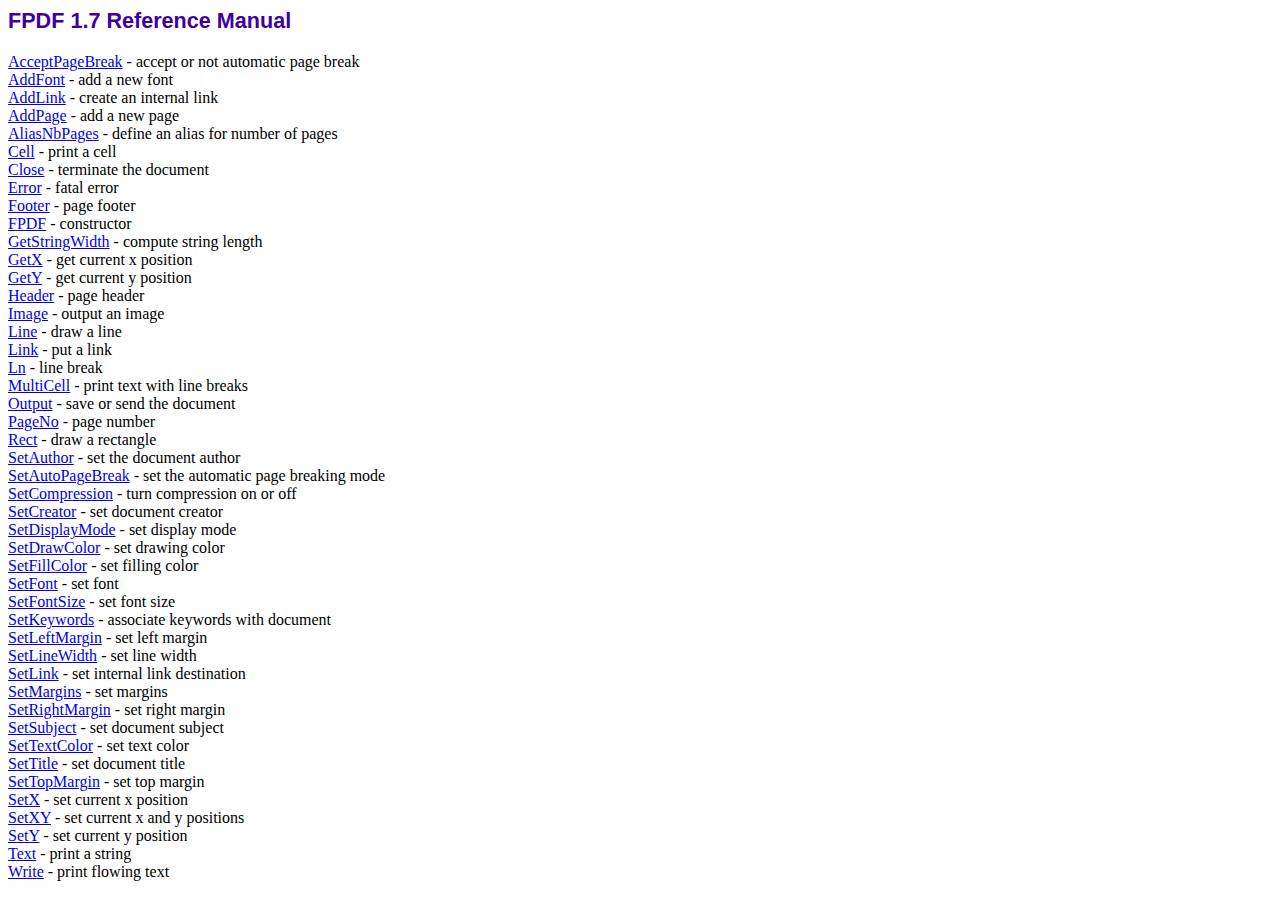
<file: doc/index.htm>
<!DOCTYPE html PUBLIC "-//W3C//DTD HTML 4.01 Transitional//EN">
<html>
<head>
<meta http-equiv="Content-Type" content="text/html; charset=ISO-8859-1">
<title>FPDF 1.7 Reference Manual</title>
<link type="text/css" rel="stylesheet" href="../fpdf.css">
</head>
<body>
<h1>FPDF 1.7 Reference Manual</h1>
<a href="acceptpagebreak.htm">AcceptPageBreak</a> - accept or not automatic page break<br>
<a href="addfont.htm">AddFont</a> - add a new font<br>
<a href="addlink.htm">AddLink</a> - create an internal link<br>
<a href="addpage.htm">AddPage</a> - add a new page<br>
<a href="aliasnbpages.htm">AliasNbPages</a> - define an alias for number of pages<br>
<a href="cell.htm">Cell</a> - print a cell<br>
<a href="close.htm">Close</a> - terminate the document<br>
<a href="error.htm">Error</a> - fatal error<br>
<a href="footer.htm">Footer</a> - page footer<br>
<a href="fpdf.htm">FPDF</a> - constructor<br>
<a href="getstringwidth.htm">GetStringWidth</a> - compute string length<br>
<a href="getx.htm">GetX</a> - get current x position<br>
<a href="gety.htm">GetY</a> - get current y position<br>
<a href="header.htm">Header</a> - page header<br>
<a href="image.htm">Image</a> - output an image<br>
<a href="line.htm">Line</a> - draw a line<br>
<a href="link.htm">Link</a> - put a link<br>
<a href="ln.htm">Ln</a> - line break<br>
<a href="multicell.htm">MultiCell</a> - print text with line breaks<br>
<a href="output.htm">Output</a> - save or send the document<br>
<a href="pageno.htm">PageNo</a> - page number<br>
<a href="rect.htm">Rect</a> - draw a rectangle<br>
<a href="setauthor.htm">SetAuthor</a> - set the document author<br>
<a href="setautopagebreak.htm">SetAutoPageBreak</a> - set the automatic page breaking mode<br>
<a href="setcompression.htm">SetCompression</a> - turn compression on or off<br>
<a href="setcreator.htm">SetCreator</a> - set document creator<br>
<a href="setdisplaymode.htm">SetDisplayMode</a> - set display mode<br>
<a href="setdrawcolor.htm">SetDrawColor</a> - set drawing color<br>
<a href="setfillcolor.htm">SetFillColor</a> - set filling color<br>
<a href="setfont.htm">SetFont</a> - set font<br>
<a href="setfontsize.htm">SetFontSize</a> - set font size<br>
<a href="setkeywords.htm">SetKeywords</a> - associate keywords with document<br>
<a href="setleftmargin.htm">SetLeftMargin</a> - set left margin<br>
<a href="setlinewidth.htm">SetLineWidth</a> - set line width<br>
<a href="setlink.htm">SetLink</a> - set internal link destination<br>
<a href="setmargins.htm">SetMargins</a> - set margins<br>
<a href="setrightmargin.htm">SetRightMargin</a> - set right margin<br>
<a href="setsubject.htm">SetSubject</a> - set document subject<br>
<a href="settextcolor.htm">SetTextColor</a> - set text color<br>
<a href="settitle.htm">SetTitle</a> - set document title<br>
<a href="settopmargin.htm">SetTopMargin</a> - set top margin<br>
<a href="setx.htm">SetX</a> - set current x position<br>
<a href="setxy.htm">SetXY</a> - set current x and y positions<br>
<a href="sety.htm">SetY</a> - set current y position<br>
<a href="text.htm">Text</a> - print a string<br>
<a href="write.htm">Write</a> - print flowing text<br>
</body>
</html>
</file>
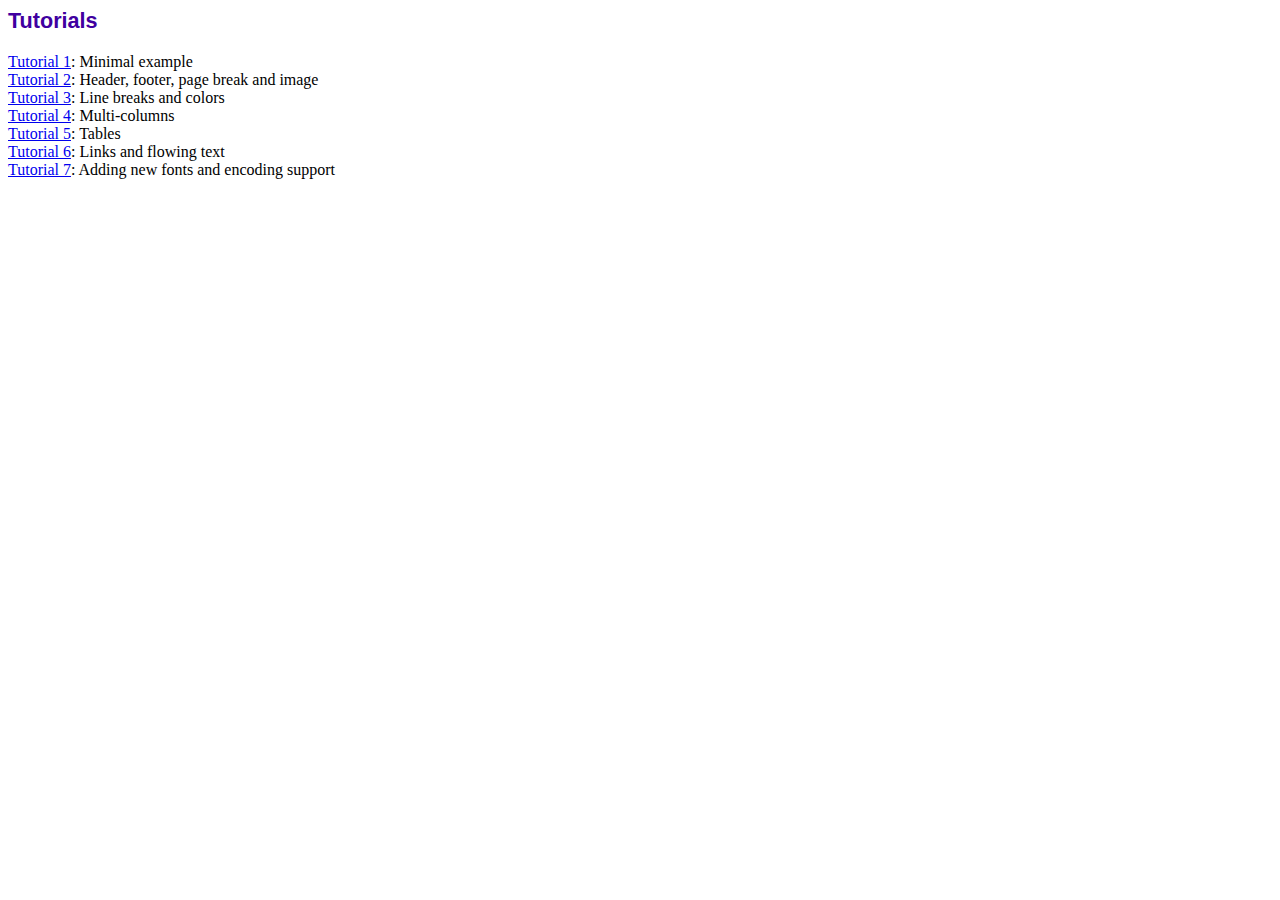
<file: tutorial/index.htm>
<!DOCTYPE html PUBLIC "-//W3C//DTD HTML 4.01 Transitional//EN">
<html>
<head>
<meta http-equiv="Content-Type" content="text/html; charset=ISO-8859-1">
<title>Tutorials</title>
<link type="text/css" rel="stylesheet" href="../fpdf.css">
</head>
<body>
<h1>Tutorials</h1>
<ul style="list-style-type:none; margin-left:0; padding-left:0">
<li><a href="tuto1.htm">Tutorial 1</a>: Minimal example</li>
<li><a href="tuto2.htm">Tutorial 2</a>: Header, footer, page break and image</li>
<li><a href="tuto3.htm">Tutorial 3</a>: Line breaks and colors</li>
<li><a href="tuto4.htm">Tutorial 4</a>: Multi-columns</li>
<li><a href="tuto5.htm">Tutorial 5</a>: Tables</li>
<li><a href="tuto6.htm">Tutorial 6</a>: Links and flowing text</li>
<li><a href="tuto7.htm">Tutorial 7</a>: Adding new fonts and encoding support</li>
</UL>
</body>
</html>
</file>
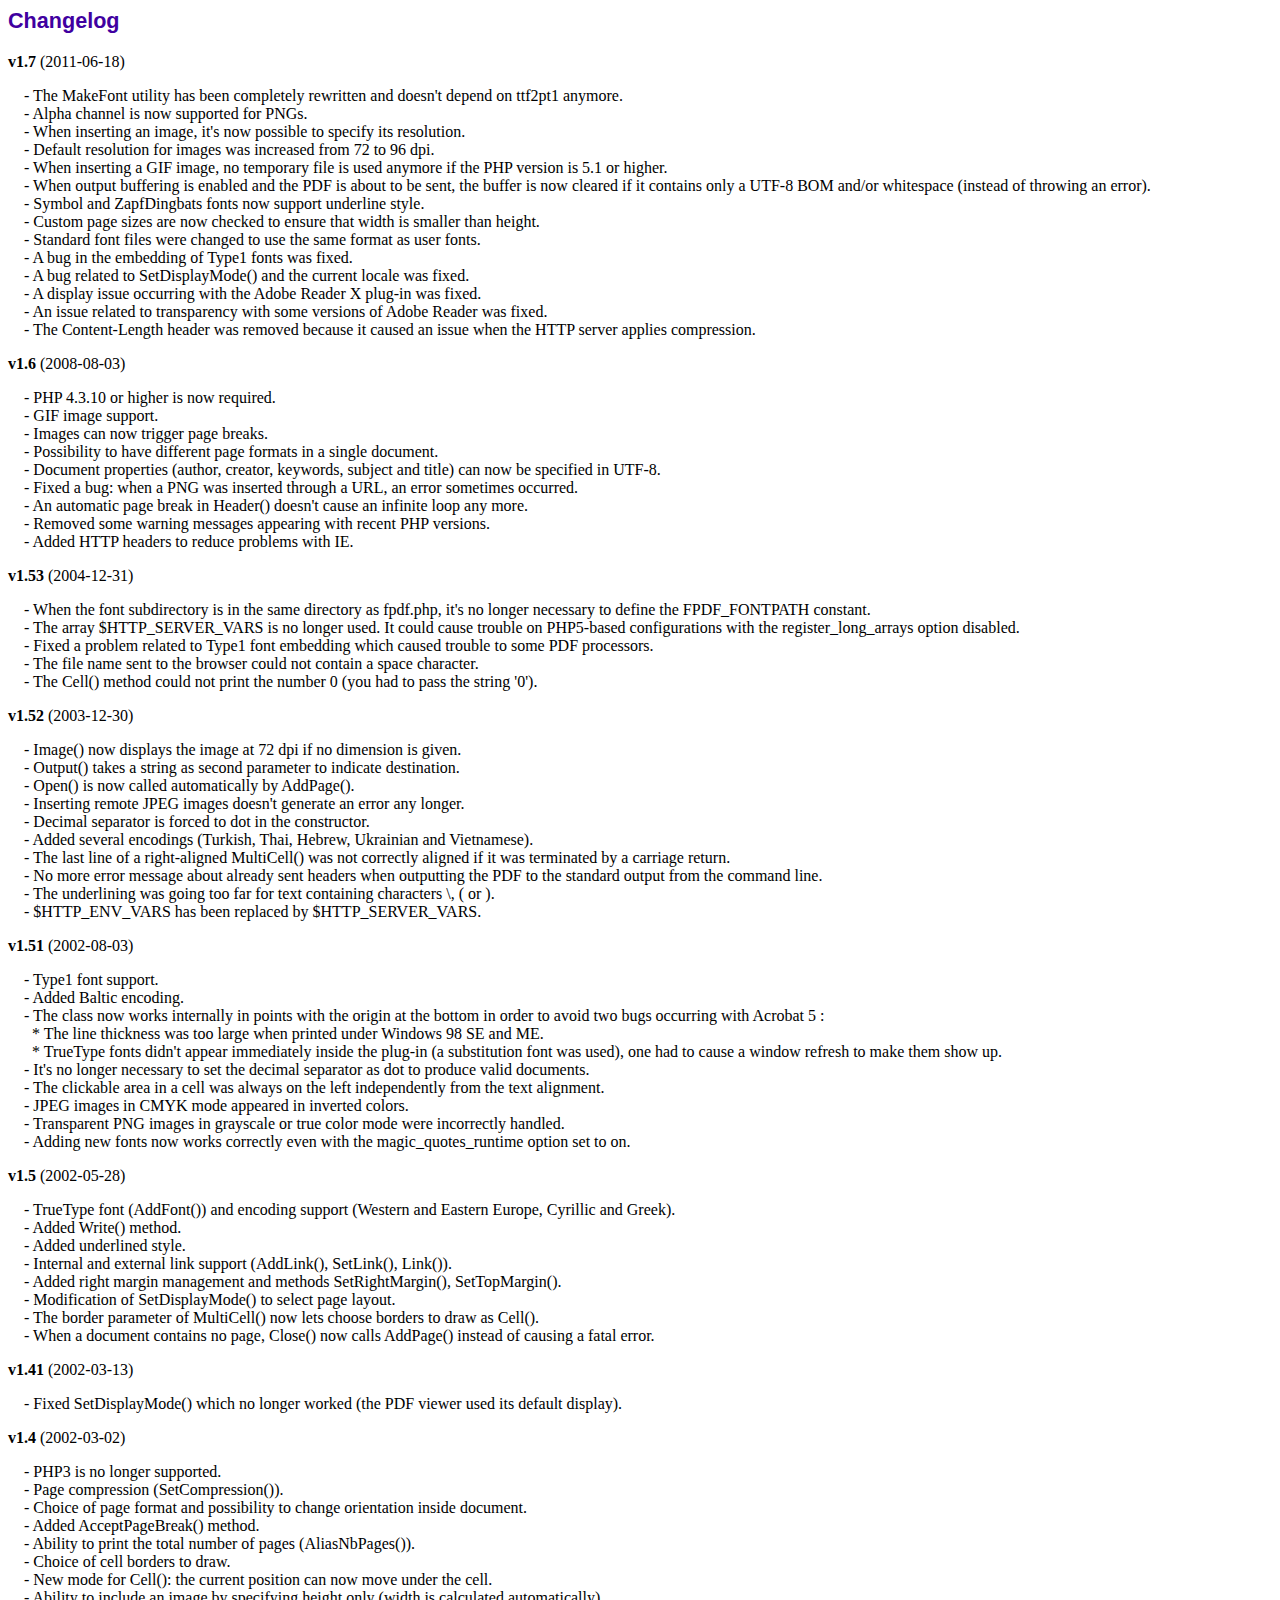
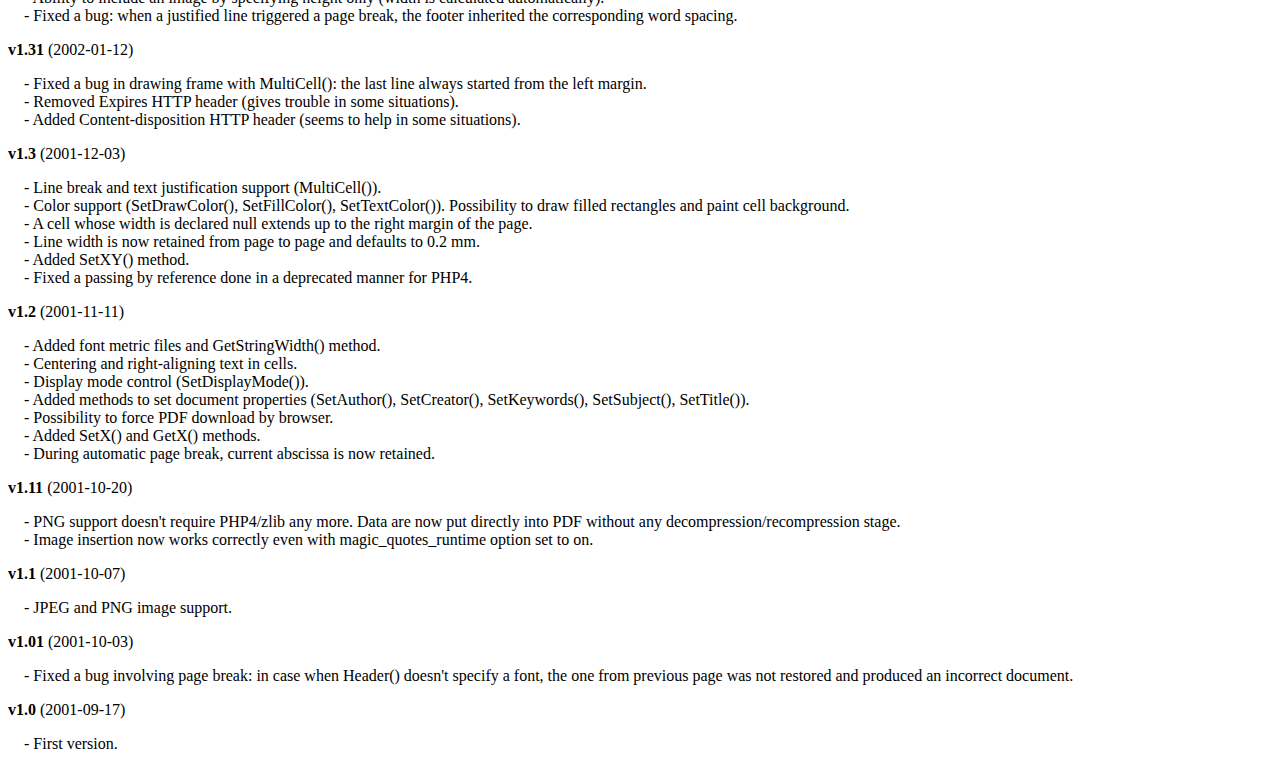
<file: changelog.htm>
<!DOCTYPE html PUBLIC "-//W3C//DTD HTML 4.01 Transitional//EN">
<html>
<head>
<meta http-equiv="Content-Type" content="text/html; charset=ISO-8859-1">
<title>Changelog</title>
<link type="text/css" rel="stylesheet" href="fpdf.css">
<style type="text/css">
dd {margin:1em 0 1em 1em}
</style>
</head>
<body>
<h1>Changelog</h1>
<dl>
<dt><strong>v1.7</strong> (2011-06-18)</dt>
<dd>
- The MakeFont utility has been completely rewritten and doesn't depend on ttf2pt1 anymore.<br>
- Alpha channel is now supported for PNGs.<br>
- When inserting an image, it's now possible to specify its resolution.<br>
- Default resolution for images was increased from 72 to 96 dpi.<br>
- When inserting a GIF image, no temporary file is used anymore if the PHP version is 5.1 or higher.<br>
- When output buffering is enabled and the PDF is about to be sent, the buffer is now cleared if it contains only a UTF-8 BOM and/or whitespace (instead of throwing an error).<br>
- Symbol and ZapfDingbats fonts now support underline style.<br>
- Custom page sizes are now checked to ensure that width is smaller than height.<br>
- Standard font files were changed to use the same format as user fonts.<br>
- A bug in the embedding of Type1 fonts was fixed.<br>
- A bug related to SetDisplayMode() and the current locale was fixed.<br>
- A display issue occurring with the Adobe Reader X plug-in was fixed.<br>
- An issue related to transparency with some versions of Adobe Reader was fixed.<br>
- The Content-Length header was removed because it caused an issue when the HTTP server applies compression.<br>
</dd>
<dt><strong>v1.6</strong> (2008-08-03)</dt>
<dd>
- PHP 4.3.10 or higher is now required.<br>
- GIF image support.<br>
- Images can now trigger page breaks.<br>
- Possibility to have different page formats in a single document.<br>
- Document properties (author, creator, keywords, subject and title) can now be specified in UTF-8.<br>
- Fixed a bug: when a PNG was inserted through a URL, an error sometimes occurred.<br>
- An automatic page break in Header() doesn't cause an infinite loop any more.<br>
- Removed some warning messages appearing with recent PHP versions.<br>
- Added HTTP headers to reduce problems with IE.<br>
</dd>
<dt><strong>v1.53</strong> (2004-12-31)</dt>
<dd>
- When the font subdirectory is in the same directory as fpdf.php, it's no longer necessary to define the FPDF_FONTPATH constant.<br>
- The array $HTTP_SERVER_VARS is no longer used. It could cause trouble on PHP5-based configurations with the register_long_arrays option disabled.<br>
- Fixed a problem related to Type1 font embedding which caused trouble to some PDF processors.<br>
- The file name sent to the browser could not contain a space character.<br>
- The Cell() method could not print the number 0 (you had to pass the string '0').<br>
</dd>
<dt><strong>v1.52</strong> (2003-12-30)</dt>
<dd>
- Image() now displays the image at 72 dpi if no dimension is given.<br>
- Output() takes a string as second parameter to indicate destination.<br>
- Open() is now called automatically by AddPage().<br>
- Inserting remote JPEG images doesn't generate an error any longer.<br>
- Decimal separator is forced to dot in the constructor.<br>
- Added several encodings (Turkish, Thai, Hebrew, Ukrainian and Vietnamese).<br>
- The last line of a right-aligned MultiCell() was not correctly aligned if it was terminated by a carriage return.<br>
- No more error message about already sent headers when outputting the PDF to the standard output from the command line.<br>
- The underlining was going too far for text containing characters \, ( or ).<br>
- $HTTP_ENV_VARS has been replaced by $HTTP_SERVER_VARS.<br>
</dd>
<dt><strong>v1.51</strong> (2002-08-03)</dt>
<dd>
- Type1 font support.<br>
- Added Baltic encoding.<br>
- The class now works internally in points with the origin at the bottom in order to avoid two bugs occurring with Acrobat 5 :<br>&nbsp;&nbsp;* The line thickness was too large when printed under Windows 98 SE and ME.<br>&nbsp;&nbsp;* TrueType fonts didn't appear immediately inside the plug-in (a substitution font was used), one had to cause a window refresh to make them show up.<br>
- It's no longer necessary to set the decimal separator as dot to produce valid documents.<br>
- The clickable area in a cell was always on the left independently from the text alignment.<br>
- JPEG images in CMYK mode appeared in inverted colors.<br>
- Transparent PNG images in grayscale or true color mode were incorrectly handled.<br>
- Adding new fonts now works correctly even with the magic_quotes_runtime option set to on.<br>
</dd>
<dt><strong>v1.5</strong> (2002-05-28)</dt>
<dd>
- TrueType font (AddFont()) and encoding support (Western and Eastern Europe, Cyrillic and Greek).<br>
- Added Write() method.<br>
- Added underlined style.<br>
- Internal and external link support (AddLink(), SetLink(), Link()).<br>
- Added right margin management and methods SetRightMargin(), SetTopMargin().<br>
- Modification of SetDisplayMode() to select page layout.<br>
- The border parameter of MultiCell() now lets choose borders to draw as Cell().<br>
- When a document contains no page, Close() now calls AddPage() instead of causing a fatal error.<br>
</dd>
<dt><strong>v1.41</strong> (2002-03-13)</dt>
<dd>
- Fixed SetDisplayMode() which no longer worked (the PDF viewer used its default display).<br>
</dd>
<dt><strong>v1.4</strong> (2002-03-02)</dt>
<dd>
- PHP3 is no longer supported.<br>
- Page compression (SetCompression()).<br>
- Choice of page format and possibility to change orientation inside document.<br>
- Added AcceptPageBreak() method.<br>
- Ability to print the total number of pages (AliasNbPages()).<br>
- Choice of cell borders to draw.<br>
- New mode for Cell(): the current position can now move under the cell.<br>
- Ability to include an image by specifying height only (width is calculated automatically).<br>
- Fixed a bug: when a justified line triggered a page break, the footer inherited the corresponding word spacing.<br>
</dd>
<dt><strong>v1.31</strong> (2002-01-12)</dt>
<dd>
- Fixed a bug in drawing frame with MultiCell(): the last line always started from the left margin.<br>
- Removed Expires HTTP header (gives trouble in some situations).<br>
- Added Content-disposition HTTP header (seems to help in some situations).<br>
</dd>
<dt><strong>v1.3</strong> (2001-12-03)</dt>
<dd>
- Line break and text justification support (MultiCell()).<br>
- Color support (SetDrawColor(), SetFillColor(), SetTextColor()). Possibility to draw filled rectangles and paint cell background.<br>
- A cell whose width is declared null extends up to the right margin of the page.<br>
- Line width is now retained from page to page and defaults to 0.2 mm.<br>
- Added SetXY() method.<br>
- Fixed a passing by reference done in a deprecated manner for PHP4.<br>
</dd>
<dt><strong>v1.2</strong> (2001-11-11)</dt>
<dd>
- Added font metric files and GetStringWidth() method.<br>
- Centering and right-aligning text in cells.<br>
- Display mode control (SetDisplayMode()).<br>
- Added methods to set document properties (SetAuthor(), SetCreator(), SetKeywords(), SetSubject(), SetTitle()).<br>
- Possibility to force PDF download by browser.<br>
- Added SetX() and GetX() methods.<br>
- During automatic page break, current abscissa is now retained.<br>
</dd>
<dt><strong>v1.11</strong> (2001-10-20)</dt>
<dd>
- PNG support doesn't require PHP4/zlib any more. Data are now put directly into PDF without any decompression/recompression stage.<br>
- Image insertion now works correctly even with magic_quotes_runtime option set to on.<br>
</dd>
<dt><strong>v1.1</strong> (2001-10-07)</dt>
<dd>
- JPEG and PNG image support.<br>
</dd>
<dt><strong>v1.01</strong> (2001-10-03)</dt>
<dd>
- Fixed a bug involving page break: in case when Header() doesn't specify a font, the one from previous page was not restored and produced an incorrect document.<br>
</dd>
<dt><strong>v1.0</strong> (2001-09-17)</dt>
<dd>
- First version.<br>
</dd>
</dl>
</body>
</html>
</file>
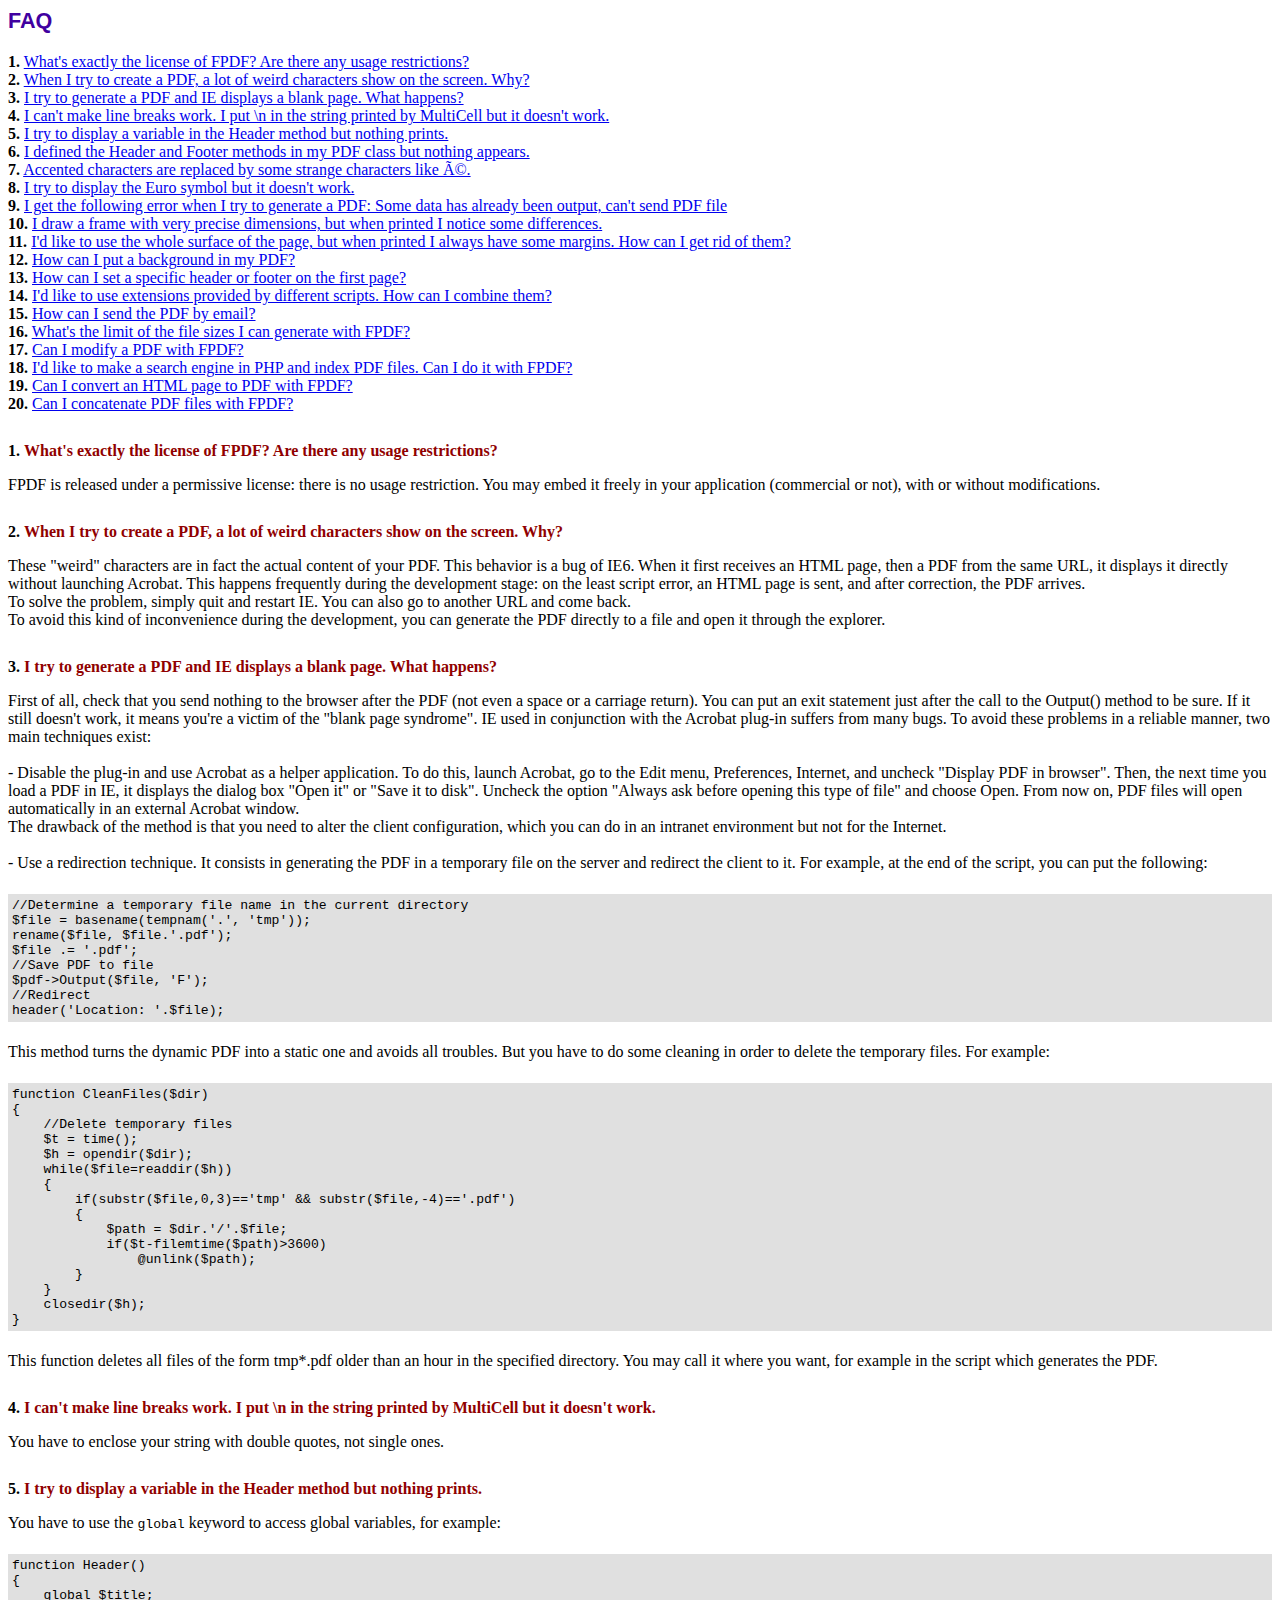
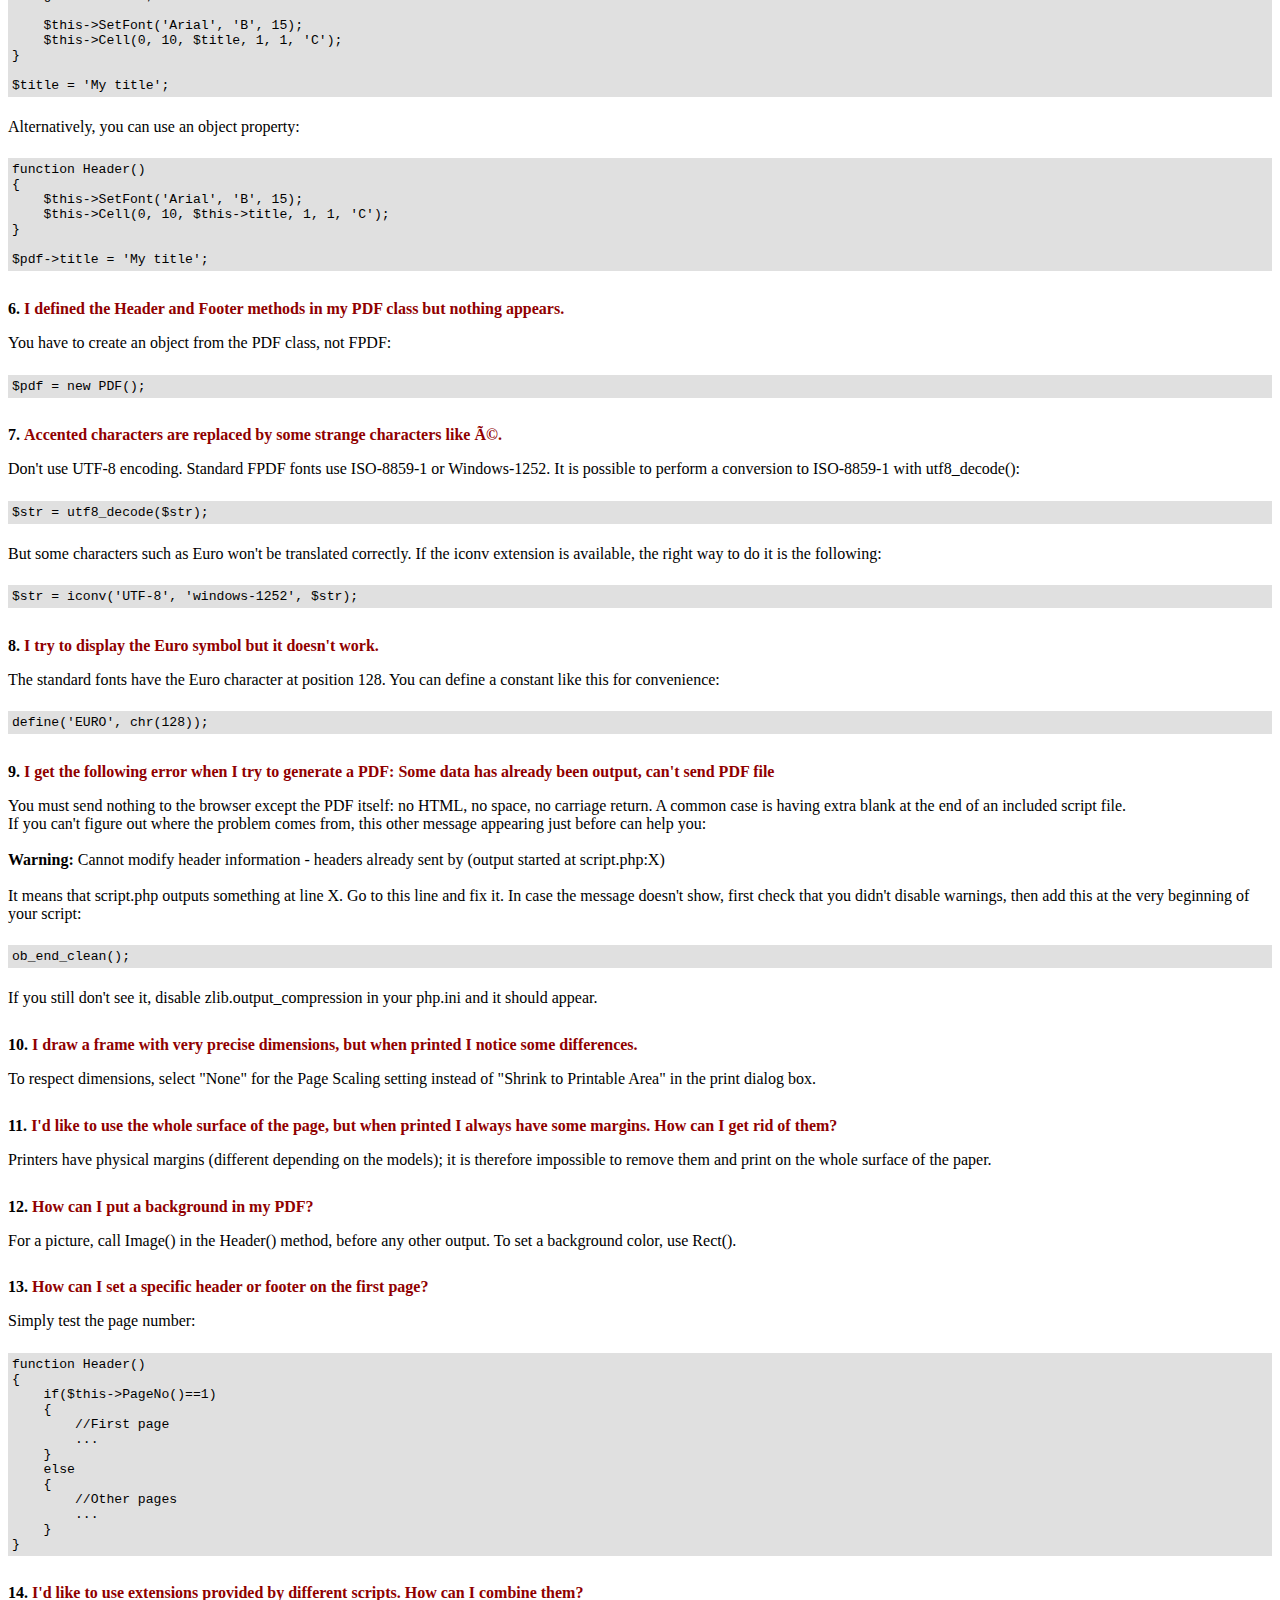
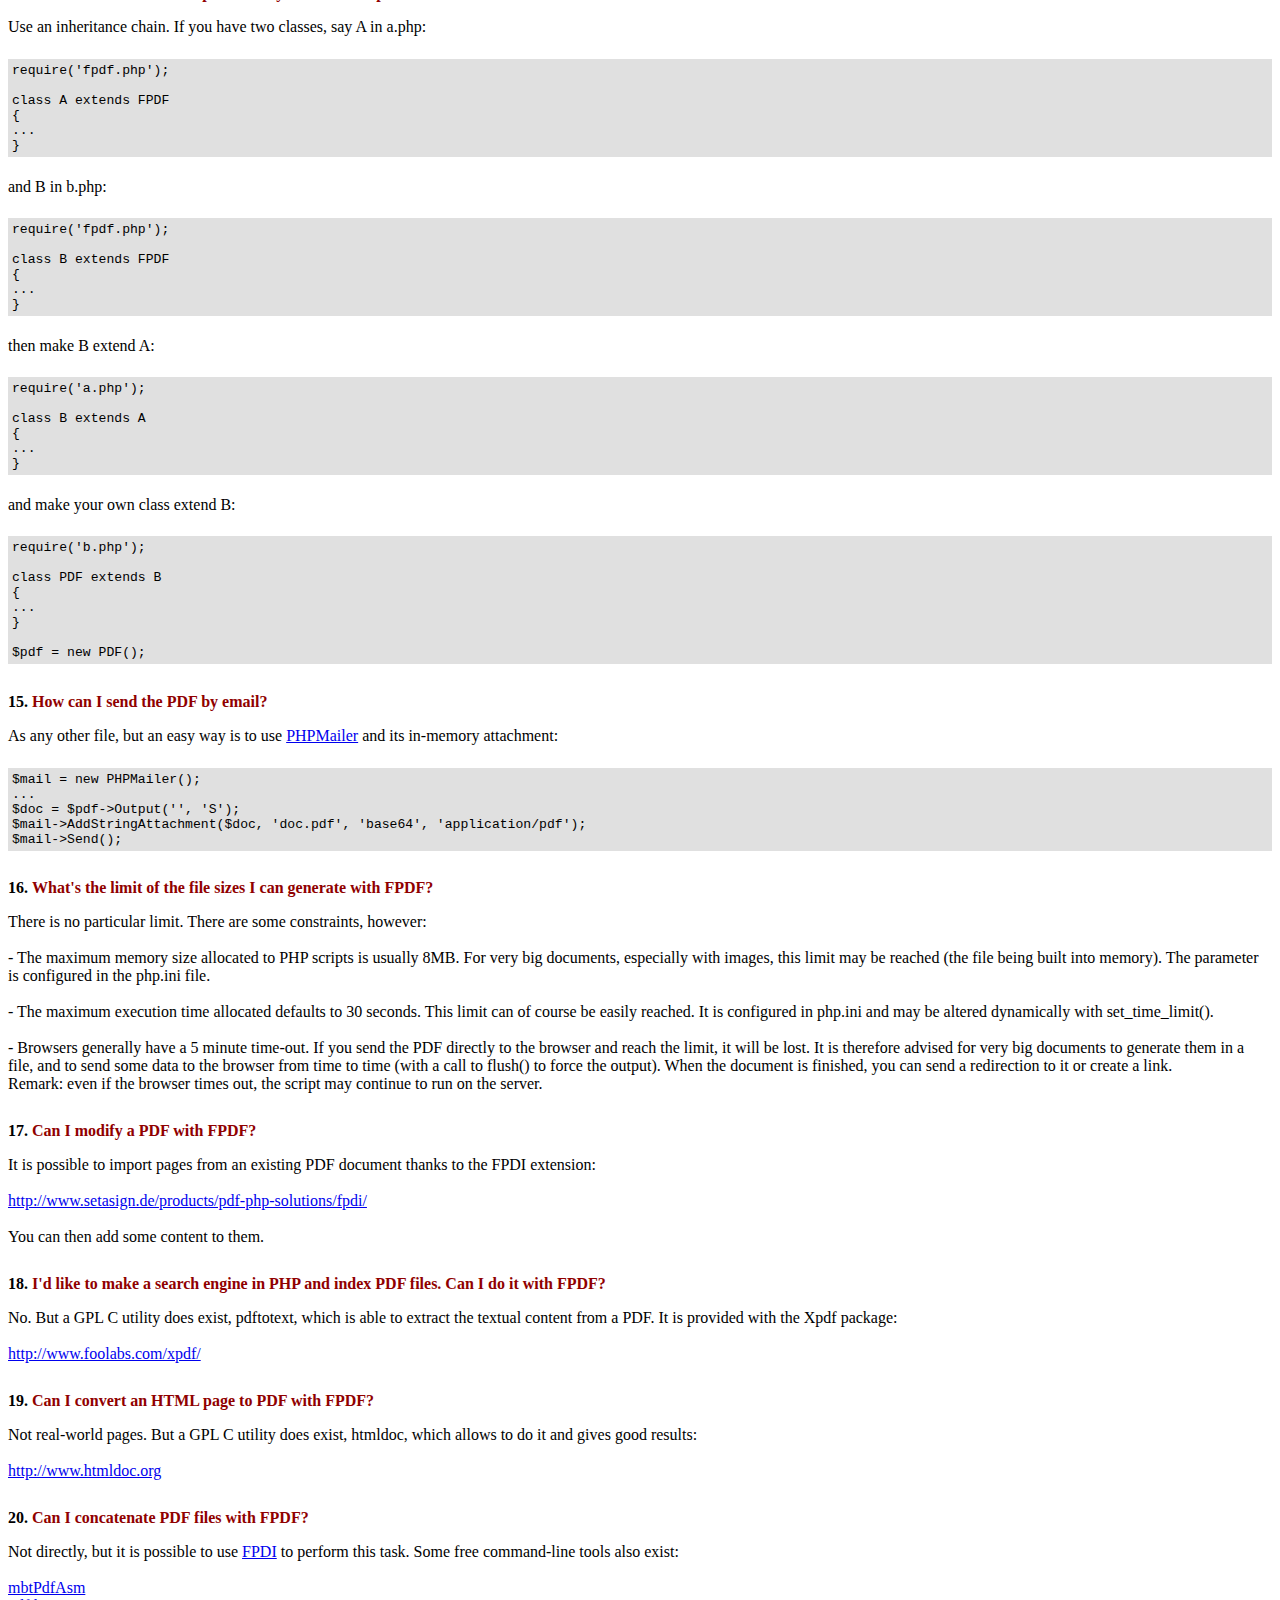
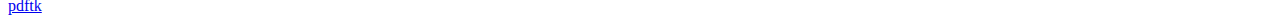
<file: FAQ.htm>
<!DOCTYPE html PUBLIC "-//W3C//DTD HTML 4.01 Transitional//EN">
<html>
<head>
<meta http-equiv="Content-Type" content="text/html; charset=ISO-8859-1">
<title>FAQ</title>
<link type="text/css" rel="stylesheet" href="fpdf.css">
<style type="text/css">
ul {list-style-type:none; margin:0; padding:0}
ul#answers li {margin-top:1.8em}
.question {font-weight:bold; color:#900000}
</style>
</head>
<body>
<h1>FAQ</h1>
<ul>
<li><b>1.</b> <a href='#q1'>What's exactly the license of FPDF? Are there any usage restrictions?</a></li>
<li><b>2.</b> <a href='#q2'>When I try to create a PDF, a lot of weird characters show on the screen. Why?</a></li>
<li><b>3.</b> <a href='#q3'>I try to generate a PDF and IE displays a blank page. What happens?</a></li>
<li><b>4.</b> <a href='#q4'>I can't make line breaks work. I put \n in the string printed by MultiCell but it doesn't work.</a></li>
<li><b>5.</b> <a href='#q5'>I try to display a variable in the Header method but nothing prints.</a></li>
<li><b>6.</b> <a href='#q6'>I defined the Header and Footer methods in my PDF class but nothing appears.</a></li>
<li><b>7.</b> <a href='#q7'>Accented characters are replaced by some strange characters like é.</a></li>
<li><b>8.</b> <a href='#q8'>I try to display the Euro symbol but it doesn't work.</a></li>
<li><b>9.</b> <a href='#q9'>I get the following error when I try to generate a PDF: Some data has already been output, can't send PDF file</a></li>
<li><b>10.</b> <a href='#q10'>I draw a frame with very precise dimensions, but when printed I notice some differences.</a></li>
<li><b>11.</b> <a href='#q11'>I'd like to use the whole surface of the page, but when printed I always have some margins. How can I get rid of them?</a></li>
<li><b>12.</b> <a href='#q12'>How can I put a background in my PDF?</a></li>
<li><b>13.</b> <a href='#q13'>How can I set a specific header or footer on the first page?</a></li>
<li><b>14.</b> <a href='#q14'>I'd like to use extensions provided by different scripts. How can I combine them?</a></li>
<li><b>15.</b> <a href='#q15'>How can I send the PDF by email?</a></li>
<li><b>16.</b> <a href='#q16'>What's the limit of the file sizes I can generate with FPDF?</a></li>
<li><b>17.</b> <a href='#q17'>Can I modify a PDF with FPDF?</a></li>
<li><b>18.</b> <a href='#q18'>I'd like to make a search engine in PHP and index PDF files. Can I do it with FPDF?</a></li>
<li><b>19.</b> <a href='#q19'>Can I convert an HTML page to PDF with FPDF?</a></li>
<li><b>20.</b> <a href='#q20'>Can I concatenate PDF files with FPDF?</a></li>
</ul>

<ul id='answers'>
<li id='q1'>
<p><b>1.</b> <span class='question'>What's exactly the license of FPDF? Are there any usage restrictions?</span></p>
FPDF is released under a permissive license: there is no usage restriction. You may embed it
freely in your application (commercial or not), with or without modifications.
</li>

<li id='q2'>
<p><b>2.</b> <span class='question'>When I try to create a PDF, a lot of weird characters show on the screen. Why?</span></p>
These "weird" characters are in fact the actual content of your PDF. This behavior is a bug of
IE6. When it first receives an HTML page, then a PDF from the same URL, it displays it directly
without launching Acrobat. This happens frequently during the development stage: on the least
script error, an HTML page is sent, and after correction, the PDF arrives.
<br>
To solve the problem, simply quit and restart IE. You can also go to another URL and come
back.
<br>
To avoid this kind of inconvenience during the development, you can generate the PDF directly
to a file and open it through the explorer.
</li>

<li id='q3'>
<p><b>3.</b> <span class='question'>I try to generate a PDF and IE displays a blank page. What happens?</span></p>
First of all, check that you send nothing to the browser after the PDF (not even a space or a
carriage return). You can put an exit statement just after the call to the Output() method to
be sure. If it still doesn't work, it means you're a victim of the "blank page syndrome". IE
used in conjunction with the Acrobat plug-in suffers from many bugs. To avoid these problems
in a reliable manner, two main techniques exist:
<br>
<br>
- Disable the plug-in and use Acrobat as a helper application. To do this, launch Acrobat, go
to the Edit menu, Preferences, Internet, and uncheck "Display PDF in browser". Then, the next
time you load a PDF in IE, it displays the dialog box "Open it" or "Save it to disk". Uncheck
the option "Always ask before opening this type of file" and choose Open. From now on, PDF files
will open automatically in an external Acrobat window.
<br>
The drawback of the method is that you need to alter the client configuration, which you can do
in an intranet environment but not for the Internet.
<br>
<br>
- Use a redirection technique. It consists in generating the PDF in a temporary file on the server
and redirect the client to it. For example, at the end of the script, you can put the following:
<div class="doc-source">
<pre><code>//Determine a temporary file name in the current directory
$file = basename(tempnam('.', 'tmp'));
rename($file, $file.'.pdf');
$file .= '.pdf';
//Save PDF to file
$pdf-&gt;Output($file, 'F');
//Redirect
header('Location: '.$file);</code></pre>
</div>
This method turns the dynamic PDF into a static one and avoids all troubles. But you have to do
some cleaning in order to delete the temporary files. For example:
<div class="doc-source">
<pre><code>function CleanFiles($dir)
{
    //Delete temporary files
    $t = time();
    $h = opendir($dir);
    while($file=readdir($h))
    {
        if(substr($file,0,3)=='tmp' &amp;&amp; substr($file,-4)=='.pdf')
        {
            $path = $dir.'/'.$file;
            if($t-filemtime($path)&gt;3600)
                @unlink($path);
        }
    }
    closedir($h);
}</code></pre>
</div>
This function deletes all files of the form tmp*.pdf older than an hour in the specified
directory. You may call it where you want, for example in the script which generates the PDF.
</li>

<li id='q4'>
<p><b>4.</b> <span class='question'>I can't make line breaks work. I put \n in the string printed by MultiCell but it doesn't work.</span></p>
You have to enclose your string with double quotes, not single ones.
</li>

<li id='q5'>
<p><b>5.</b> <span class='question'>I try to display a variable in the Header method but nothing prints.</span></p>
You have to use the <code>global</code> keyword to access global variables, for example:
<div class="doc-source">
<pre><code>function Header()
{
    global $title;

    $this-&gt;SetFont('Arial', 'B', 15);
    $this-&gt;Cell(0, 10, $title, 1, 1, 'C');
}

$title = 'My title';</code></pre>
</div>
Alternatively, you can use an object property:
<div class="doc-source">
<pre><code>function Header()
{
    $this-&gt;SetFont('Arial', 'B', 15);
    $this-&gt;Cell(0, 10, $this-&gt;title, 1, 1, 'C');
}

$pdf-&gt;title = 'My title';</code></pre>
</div>
</li>

<li id='q6'>
<p><b>6.</b> <span class='question'>I defined the Header and Footer methods in my PDF class but nothing appears.</span></p>
You have to create an object from the PDF class, not FPDF:
<div class="doc-source">
<pre><code>$pdf = new PDF();</code></pre>
</div>
</li>

<li id='q7'>
<p><b>7.</b> <span class='question'>Accented characters are replaced by some strange characters like é.</span></p>
Don't use UTF-8 encoding. Standard FPDF fonts use ISO-8859-1 or Windows-1252.
It is possible to perform a conversion to ISO-8859-1 with utf8_decode():
<div class="doc-source">
<pre><code>$str = utf8_decode($str);</code></pre>
</div>
But some characters such as Euro won't be translated correctly. If the iconv extension is available, the
right way to do it is the following:
<div class="doc-source">
<pre><code>$str = iconv('UTF-8', 'windows-1252', $str);</code></pre>
</div>
</li>

<li id='q8'>
<p><b>8.</b> <span class='question'>I try to display the Euro symbol but it doesn't work.</span></p>
The standard fonts have the Euro character at position 128. You can define a constant like this
for convenience:
<div class="doc-source">
<pre><code>define('EURO', chr(128));</code></pre>
</div>
</li>

<li id='q9'>
<p><b>9.</b> <span class='question'>I get the following error when I try to generate a PDF: Some data has already been output, can't send PDF file</span></p>
You must send nothing to the browser except the PDF itself: no HTML, no space, no carriage return. A common
case is having extra blank at the end of an included script file.<br>
If you can't figure out where the problem comes from, this other message appearing just before can help you:<br>
<br>
<b>Warning:</b> Cannot modify header information - headers already sent by (output started at script.php:X)<br>
<br>
It means that script.php outputs something at line X. Go to this line and fix it.
In case the message doesn't show, first check that you didn't disable warnings, then add this at the very
beginning of your script:
<div class="doc-source">
<pre><code>ob_end_clean();</code></pre>
</div>
If you still don't see it, disable zlib.output_compression in your php.ini and it should appear.
</li>

<li id='q10'>
<p><b>10.</b> <span class='question'>I draw a frame with very precise dimensions, but when printed I notice some differences.</span></p>
To respect dimensions, select "None" for the Page Scaling setting instead of "Shrink to Printable Area" in the print dialog box.
</li>

<li id='q11'>
<p><b>11.</b> <span class='question'>I'd like to use the whole surface of the page, but when printed I always have some margins. How can I get rid of them?</span></p>
Printers have physical margins (different depending on the models); it is therefore impossible to remove
them and print on the whole surface of the paper.
</li>

<li id='q12'>
<p><b>12.</b> <span class='question'>How can I put a background in my PDF?</span></p>
For a picture, call Image() in the Header() method, before any other output. To set a background color, use Rect().
</li>

<li id='q13'>
<p><b>13.</b> <span class='question'>How can I set a specific header or footer on the first page?</span></p>
Simply test the page number:
<div class="doc-source">
<pre><code>function Header()
{
    if($this-&gt;PageNo()==1)
    {
        //First page
        ...
    }
    else
    {
        //Other pages
        ...
    }
}</code></pre>
</div>
</li>

<li id='q14'>
<p><b>14.</b> <span class='question'>I'd like to use extensions provided by different scripts. How can I combine them?</span></p>
Use an inheritance chain. If you have two classes, say A in a.php:
<div class="doc-source">
<pre><code>require('fpdf.php');

class A extends FPDF
{
...
}</code></pre>
</div>
and B in b.php:
<div class="doc-source">
<pre><code>require('fpdf.php');

class B extends FPDF
{
...
}</code></pre>
</div>
then make B extend A:
<div class="doc-source">
<pre><code>require('a.php');

class B extends A
{
...
}</code></pre>
</div>
and make your own class extend B:
<div class="doc-source">
<pre><code>require('b.php');

class PDF extends B
{
...
}

$pdf = new PDF();</code></pre>
</div>
</li>

<li id='q15'>
<p><b>15.</b> <span class='question'>How can I send the PDF by email?</span></p>
As any other file, but an easy way is to use <a href="http://phpmailer.codeworxtech.com">PHPMailer</a> and
its in-memory attachment:
<div class="doc-source">
<pre><code>$mail = new PHPMailer();
...
$doc = $pdf-&gt;Output('', 'S');
$mail-&gt;AddStringAttachment($doc, 'doc.pdf', 'base64', 'application/pdf');
$mail-&gt;Send();</code></pre>
</div>
</li>

<li id='q16'>
<p><b>16.</b> <span class='question'>What's the limit of the file sizes I can generate with FPDF?</span></p>
There is no particular limit. There are some constraints, however:
<br>
<br>
- The maximum memory size allocated to PHP scripts is usually 8MB. For very big documents,
especially with images, this limit may be reached (the file being built into memory). The
parameter is configured in the php.ini file.
<br>
<br>
- The maximum execution time allocated defaults to 30 seconds. This limit can of course be easily
reached. It is configured in php.ini and may be altered dynamically with set_time_limit().
<br>
<br>
- Browsers generally have a 5 minute time-out. If you send the PDF directly to the browser and
reach the limit, it will be lost. It is therefore advised for very big documents to
generate them in a file, and to send some data to the browser from time to time (with a call
to flush() to force the output). When the document is finished, you can send a redirection to
it or create a link.
<br>
Remark: even if the browser times out, the script may continue to run on the server.
</li>

<li id='q17'>
<p><b>17.</b> <span class='question'>Can I modify a PDF with FPDF?</span></p>
It is possible to import pages from an existing PDF document thanks to the FPDI extension:<br>
<br>
<a href="http://www.setasign.de/products/pdf-php-solutions/fpdi/" target="_blank">http://www.setasign.de/products/pdf-php-solutions/fpdi/</a><br>
<br>
You can then add some content to them.
</li>

<li id='q18'>
<p><b>18.</b> <span class='question'>I'd like to make a search engine in PHP and index PDF files. Can I do it with FPDF?</span></p>
No. But a GPL C utility does exist, pdftotext, which is able to extract the textual content from
a PDF. It is provided with the Xpdf package:<br>
<br>
<a href="http://www.foolabs.com/xpdf/" target="_blank">http://www.foolabs.com/xpdf/</a>
</li>

<li id='q19'>
<p><b>19.</b> <span class='question'>Can I convert an HTML page to PDF with FPDF?</span></p>
Not real-world pages. But a GPL C utility does exist, htmldoc, which allows to do it and gives good results:<br>
<br>
<a href="http://www.htmldoc.org" target="_blank">http://www.htmldoc.org</a>
</li>

<li id='q20'>
<p><b>20.</b> <span class='question'>Can I concatenate PDF files with FPDF?</span></p>
Not directly, but it is possible to use <a href="http://www.setasign.de/products/pdf-php-solutions/fpdi/demos/concatenate-fake/" target="_blank">FPDI</a>
to perform this task. Some free command-line tools also exist:<br>
<br>
<a href="http://thierry.schmit.free.fr/spip/spip.php?article15&amp;lang=en" target="_blank">mbtPdfAsm</a><br>
<a href="http://www.accesspdf.com/pdftk/" target="_blank">pdftk</a>
</li>
</ul>
</body>
</html>
</file>
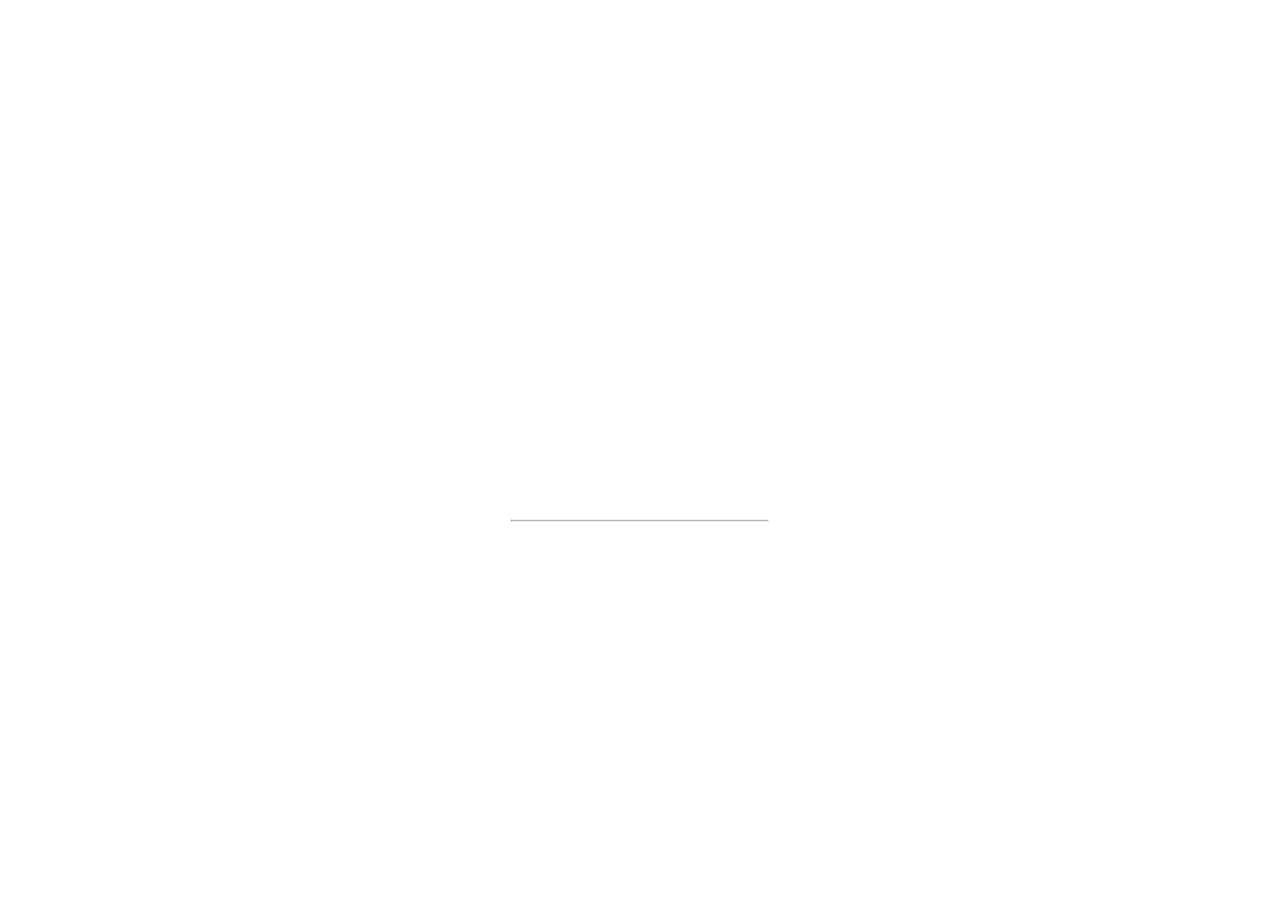
<file: test.html>
<!DOCTYPE html>
<html>
<style>
body, html {
  height: 100%;
  margin: 0;
}

.bgimg {
  background-image: url('https://www.w3schools.com/w3images/forestbridge.jpg');
  height: 100%;
  background-position: center;
  background-size: cover;
  position: relative;
  color: white;
  font-family: "Courier New", Courier, monospace;
  font-size: 24px;
}

.topleft {
  position: absolute;
  top: 0;
  left: 16px;
}

.bottomleft {
  position: absolute;
  bottom: 0;
  left: 16px;
}

.middle {
  position: absolute;
  top: 50%;
  left: 50%;
  transform: translate(-50%, -50%);
  text-align: center;
}

hr {
  margin: auto;
  width: 40%;
}
</style>
<body>

<div class="bgimg">
  <div class="topleft">
    <p>Logo</p>
  </div>
  <div class="middle">
    <h1>Lastdate for application is over!</h1>
    <hr>
    <p id="demo" style="font-size:30px"></p>
  </div>
  <div class="bottomleft">
    <p>Some text</p>
  </div>
</div>



</body>
</html>
</file>
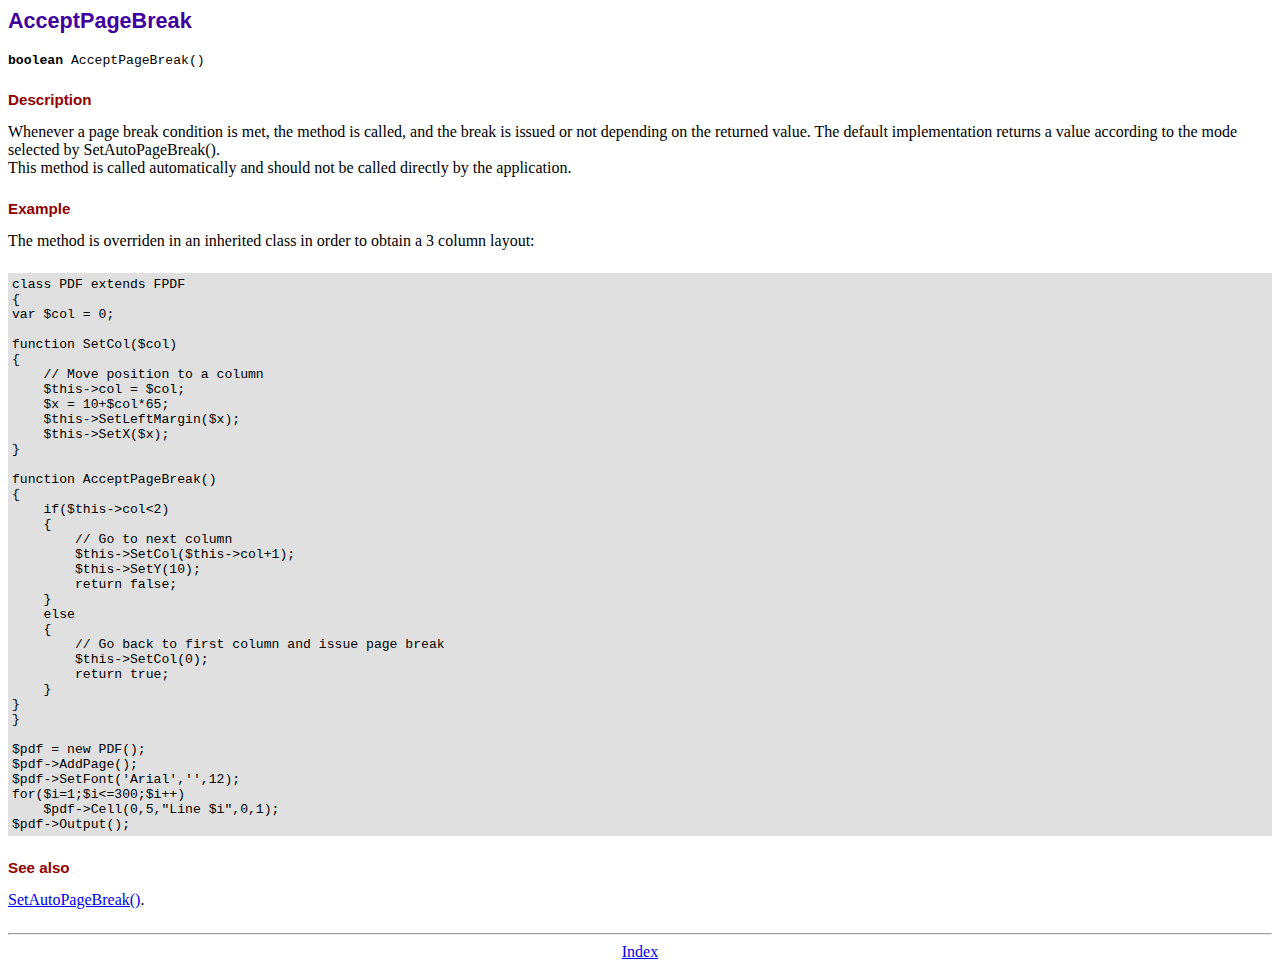
<file: doc/acceptpagebreak.htm>
<!DOCTYPE html PUBLIC "-//W3C//DTD HTML 4.01 Transitional//EN">
<html>
<head>
<meta http-equiv="Content-Type" content="text/html; charset=ISO-8859-1">
<title>AcceptPageBreak</title>
<link type="text/css" rel="stylesheet" href="../fpdf.css">
</head>
<body>
<h1>AcceptPageBreak</h1>
<code><b>boolean</b> AcceptPageBreak()</code>
<h2>Description</h2>
Whenever a page break condition is met, the method is called, and the break is issued or not
depending on the returned value. The default implementation returns a value according to the
mode selected by SetAutoPageBreak().
<br>
This method is called automatically and should not be called directly by the application.
<h2>Example</h2>
The method is overriden in an inherited class in order to obtain a 3 column layout:
<div class="doc-source">
<pre><code>class PDF extends FPDF
{
var $col = 0;

function SetCol($col)
{
    // Move position to a column
    $this-&gt;col = $col;
    $x = 10+$col*65;
    $this-&gt;SetLeftMargin($x);
    $this-&gt;SetX($x);
}

function AcceptPageBreak()
{
    if($this-&gt;col&lt;2)
    {
        // Go to next column
        $this-&gt;SetCol($this-&gt;col+1);
        $this-&gt;SetY(10);
        return false;
    }
    else
    {
        // Go back to first column and issue page break
        $this-&gt;SetCol(0);
        return true;
    }
}
}

$pdf = new PDF();
$pdf-&gt;AddPage();
$pdf-&gt;SetFont('Arial','',12);
for($i=1;$i&lt;=300;$i++)
    $pdf-&gt;Cell(0,5,&quot;Line $i&quot;,0,1);
$pdf-&gt;Output();</code></pre>
</div>
<h2>See also</h2>
<a href="setautopagebreak.htm">SetAutoPageBreak()</a>.
<hr style="margin-top:1.5em">
<div style="text-align:center"><a href="index.htm">Index</a></div>
</body>
</html>
</file>
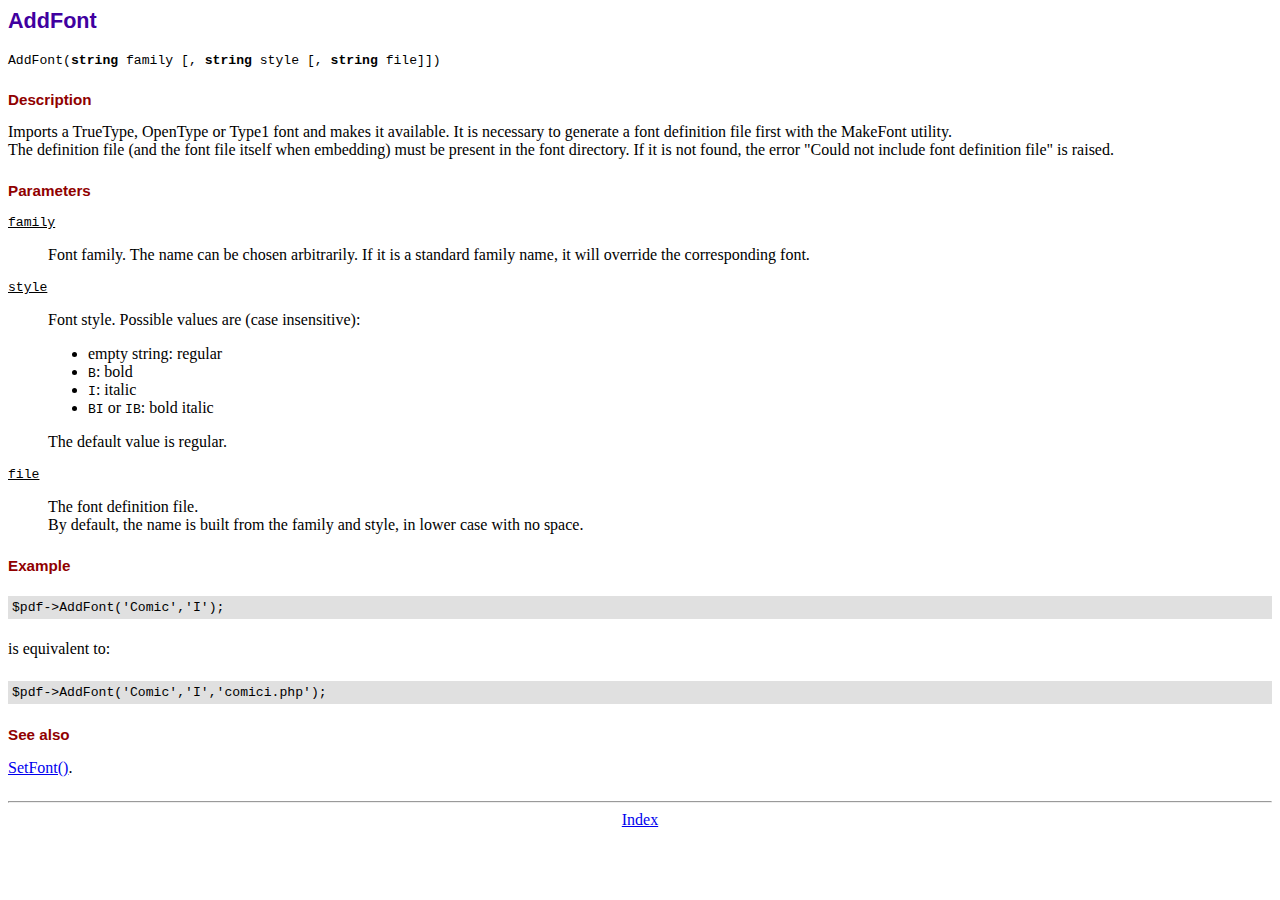
<file: doc/addfont.htm>
<!DOCTYPE html PUBLIC "-//W3C//DTD HTML 4.01 Transitional//EN">
<html>
<head>
<meta http-equiv="Content-Type" content="text/html; charset=ISO-8859-1">
<title>AddFont</title>
<link type="text/css" rel="stylesheet" href="../fpdf.css">
</head>
<body>
<h1>AddFont</h1>
<code>AddFont(<b>string</b> family [, <b>string</b> style [, <b>string</b> file]])</code>
<h2>Description</h2>
Imports a TrueType, OpenType or Type1 font and makes it available. It is necessary to generate a font
definition file first with the MakeFont utility.
<br>
The definition file (and the font file itself when embedding) must be present in the font directory.
If it is not found, the error "Could not include font definition file" is raised.
<h2>Parameters</h2>
<dl class="param">
<dt><code>family</code></dt>
<dd>
Font family. The name can be chosen arbitrarily. If it is a standard family name, it will
override the corresponding font.
</dd>
<dt><code>style</code></dt>
<dd>
Font style. Possible values are (case insensitive):
<ul>
<li>empty string: regular</li>
<li><code>B</code>: bold</li>
<li><code>I</code>: italic</li>
<li><code>BI</code> or <code>IB</code>: bold italic</li>
</ul>
The default value is regular.
</dd>
<dt><code>file</code></dt>
<dd>
The font definition file.
<br>
By default, the name is built from the family and style, in lower case with no space.
</dd>
</dl>
<h2>Example</h2>
<div class="doc-source">
<pre><code>$pdf-&gt;AddFont('Comic','I');</code></pre>
</div>
is equivalent to:
<div class="doc-source">
<pre><code>$pdf-&gt;AddFont('Comic','I','comici.php');</code></pre>
</div>
<h2>See also</h2>
<a href="setfont.htm">SetFont()</a>.
<hr style="margin-top:1.5em">
<div style="text-align:center"><a href="index.htm">Index</a></div>
</body>
</html>
</file>
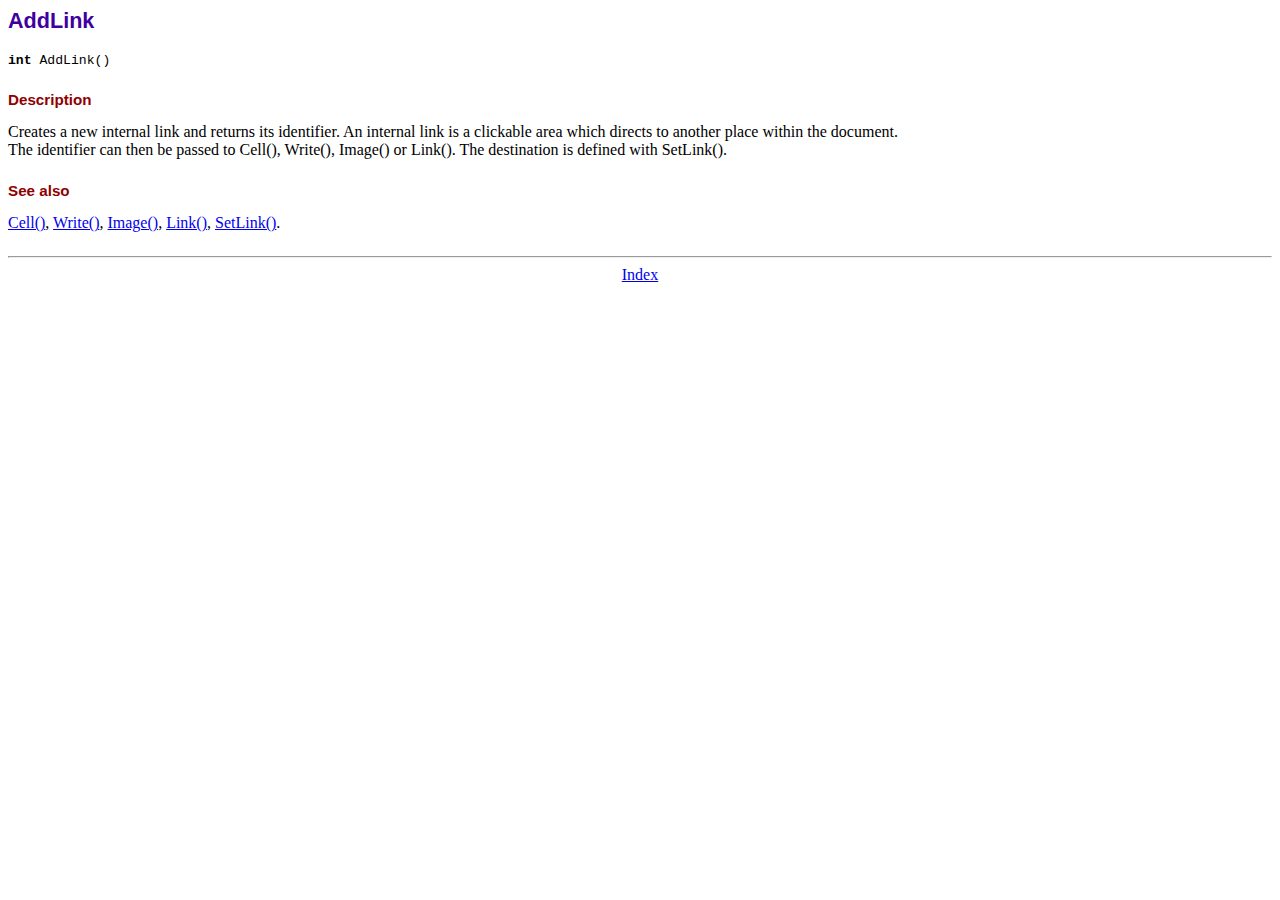
<file: doc/addlink.htm>
<!DOCTYPE html PUBLIC "-//W3C//DTD HTML 4.01 Transitional//EN">
<html>
<head>
<meta http-equiv="Content-Type" content="text/html; charset=ISO-8859-1">
<title>AddLink</title>
<link type="text/css" rel="stylesheet" href="../fpdf.css">
</head>
<body>
<h1>AddLink</h1>
<code><b>int</b> AddLink()</code>
<h2>Description</h2>
Creates a new internal link and returns its identifier. An internal link is a clickable area
which directs to another place within the document.
<br>
The identifier can then be passed to Cell(), Write(), Image() or Link(). The destination is
defined with SetLink().
<h2>See also</h2>
<a href="cell.htm">Cell()</a>,
<a href="write.htm">Write()</a>,
<a href="image.htm">Image()</a>,
<a href="link.htm">Link()</a>,
<a href="setlink.htm">SetLink()</a>.
<hr style="margin-top:1.5em">
<div style="text-align:center"><a href="index.htm">Index</a></div>
</body>
</html>
</file>
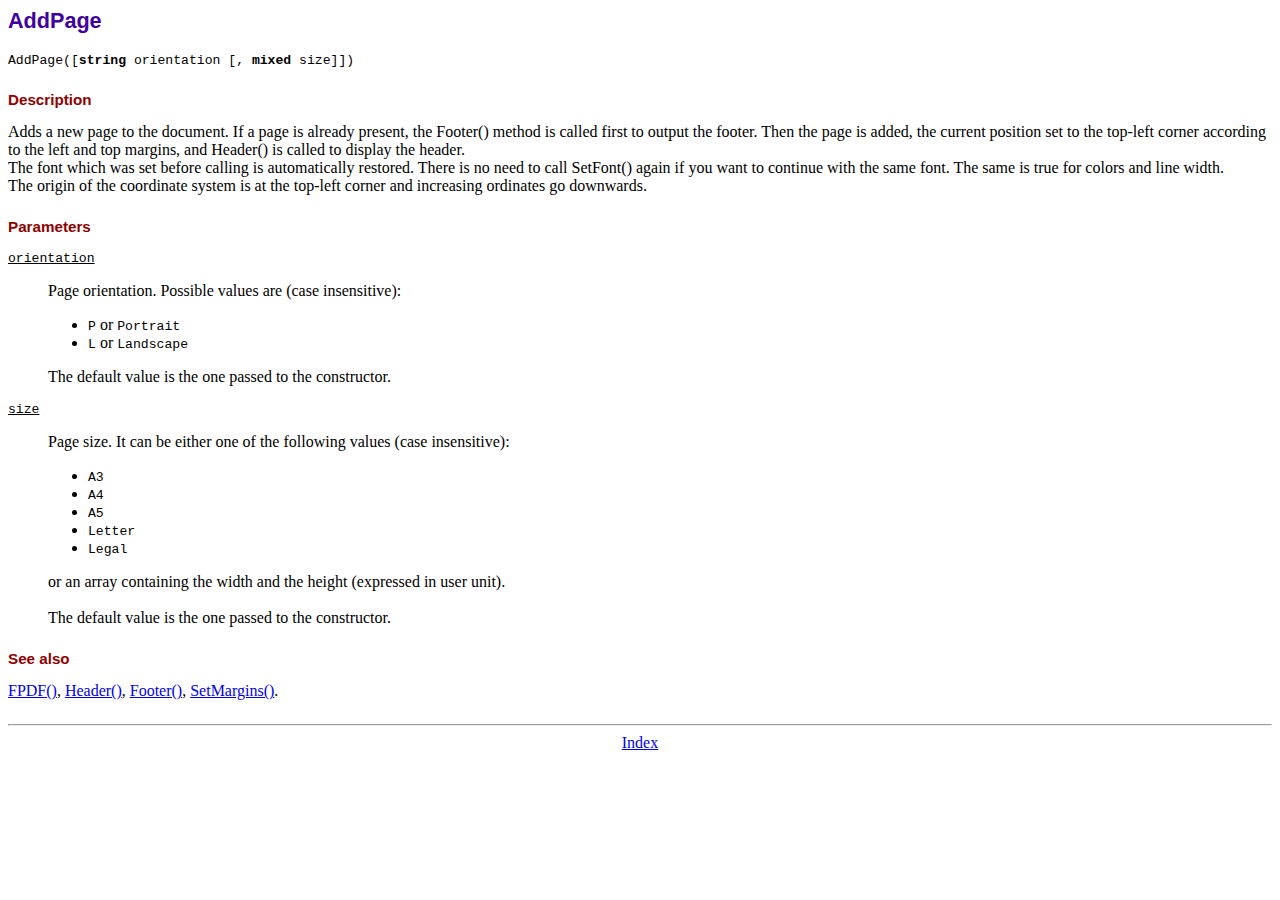
<file: doc/addpage.htm>
<!DOCTYPE html PUBLIC "-//W3C//DTD HTML 4.01 Transitional//EN">
<html>
<head>
<meta http-equiv="Content-Type" content="text/html; charset=ISO-8859-1">
<title>AddPage</title>
<link type="text/css" rel="stylesheet" href="../fpdf.css">
</head>
<body>
<h1>AddPage</h1>
<code>AddPage([<b>string</b> orientation [, <b>mixed</b> size]])</code>
<h2>Description</h2>
Adds a new page to the document. If a page is already present, the Footer() method is called
first to output the footer. Then the page is added, the current position set to the top-left
corner according to the left and top margins, and Header() is called to display the header.
<br>
The font which was set before calling is automatically restored. There is no need to call
SetFont() again if you want to continue with the same font. The same is true for colors and
line width.
<br>
The origin of the coordinate system is at the top-left corner and increasing ordinates go
downwards.
<h2>Parameters</h2>
<dl class="param">
<dt><code>orientation</code></dt>
<dd>
Page orientation. Possible values are (case insensitive):
<ul>
<li><code>P</code> or <code>Portrait</code></li>
<li><code>L</code> or <code>Landscape</code></li>
</ul>
The default value is the one passed to the constructor.
</dd>
<dt><code>size</code></dt>
<dd>
Page size. It can be either one of the following values (case insensitive):
<ul>
<li><code>A3</code></li>
<li><code>A4</code></li>
<li><code>A5</code></li>
<li><code>Letter</code></li>
<li><code>Legal</code></li>
</ul>
or an array containing the width and the height (expressed in user unit).<br>
<br>
The default value is the one passed to the constructor.
</dd>
</dl>
<h2>See also</h2>
<a href="fpdf.htm">FPDF()</a>,
<a href="header.htm">Header()</a>,
<a href="footer.htm">Footer()</a>,
<a href="setmargins.htm">SetMargins()</a>.
<hr style="margin-top:1.5em">
<div style="text-align:center"><a href="index.htm">Index</a></div>
</body>
</html>
</file>
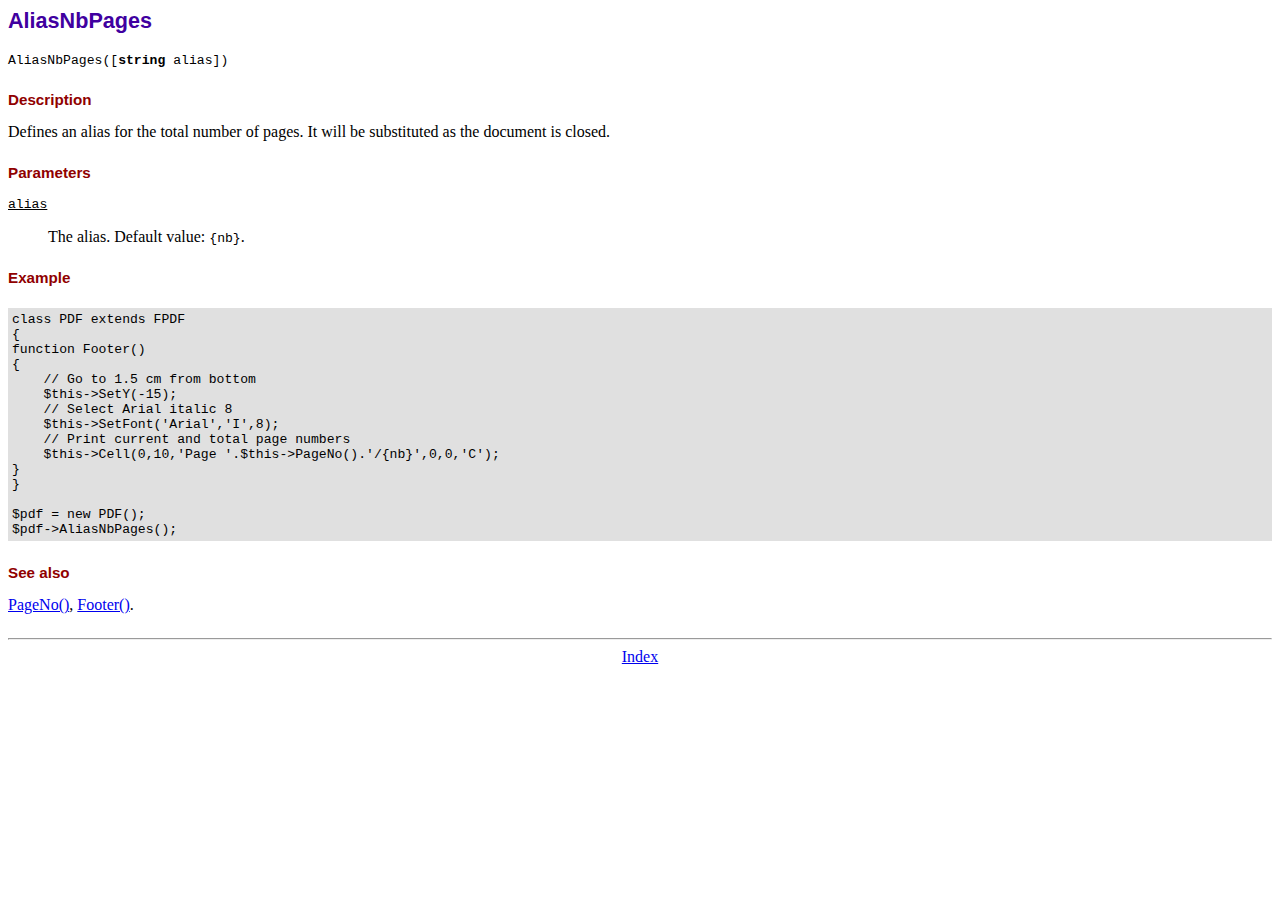
<file: doc/aliasnbpages.htm>
<!DOCTYPE html PUBLIC "-//W3C//DTD HTML 4.01 Transitional//EN">
<html>
<head>
<meta http-equiv="Content-Type" content="text/html; charset=ISO-8859-1">
<title>AliasNbPages</title>
<link type="text/css" rel="stylesheet" href="../fpdf.css">
</head>
<body>
<h1>AliasNbPages</h1>
<code>AliasNbPages([<b>string</b> alias])</code>
<h2>Description</h2>
Defines an alias for the total number of pages. It will be substituted as the document is
closed.
<h2>Parameters</h2>
<dl class="param">
<dt><code>alias</code></dt>
<dd>
The alias. Default value: <code>{nb}</code>.
</dd>
</dl>
<h2>Example</h2>
<div class="doc-source">
<pre><code>class PDF extends FPDF
{
function Footer()
{
    // Go to 1.5 cm from bottom
    $this-&gt;SetY(-15);
    // Select Arial italic 8
    $this-&gt;SetFont('Arial','I',8);
    // Print current and total page numbers
    $this-&gt;Cell(0,10,'Page '.$this-&gt;PageNo().'/{nb}',0,0,'C');
}
}

$pdf = new PDF();
$pdf-&gt;AliasNbPages();</code></pre>
</div>
<h2>See also</h2>
<a href="pageno.htm">PageNo()</a>,
<a href="footer.htm">Footer()</a>.
<hr style="margin-top:1.5em">
<div style="text-align:center"><a href="index.htm">Index</a></div>
</body>
</html>
</file>
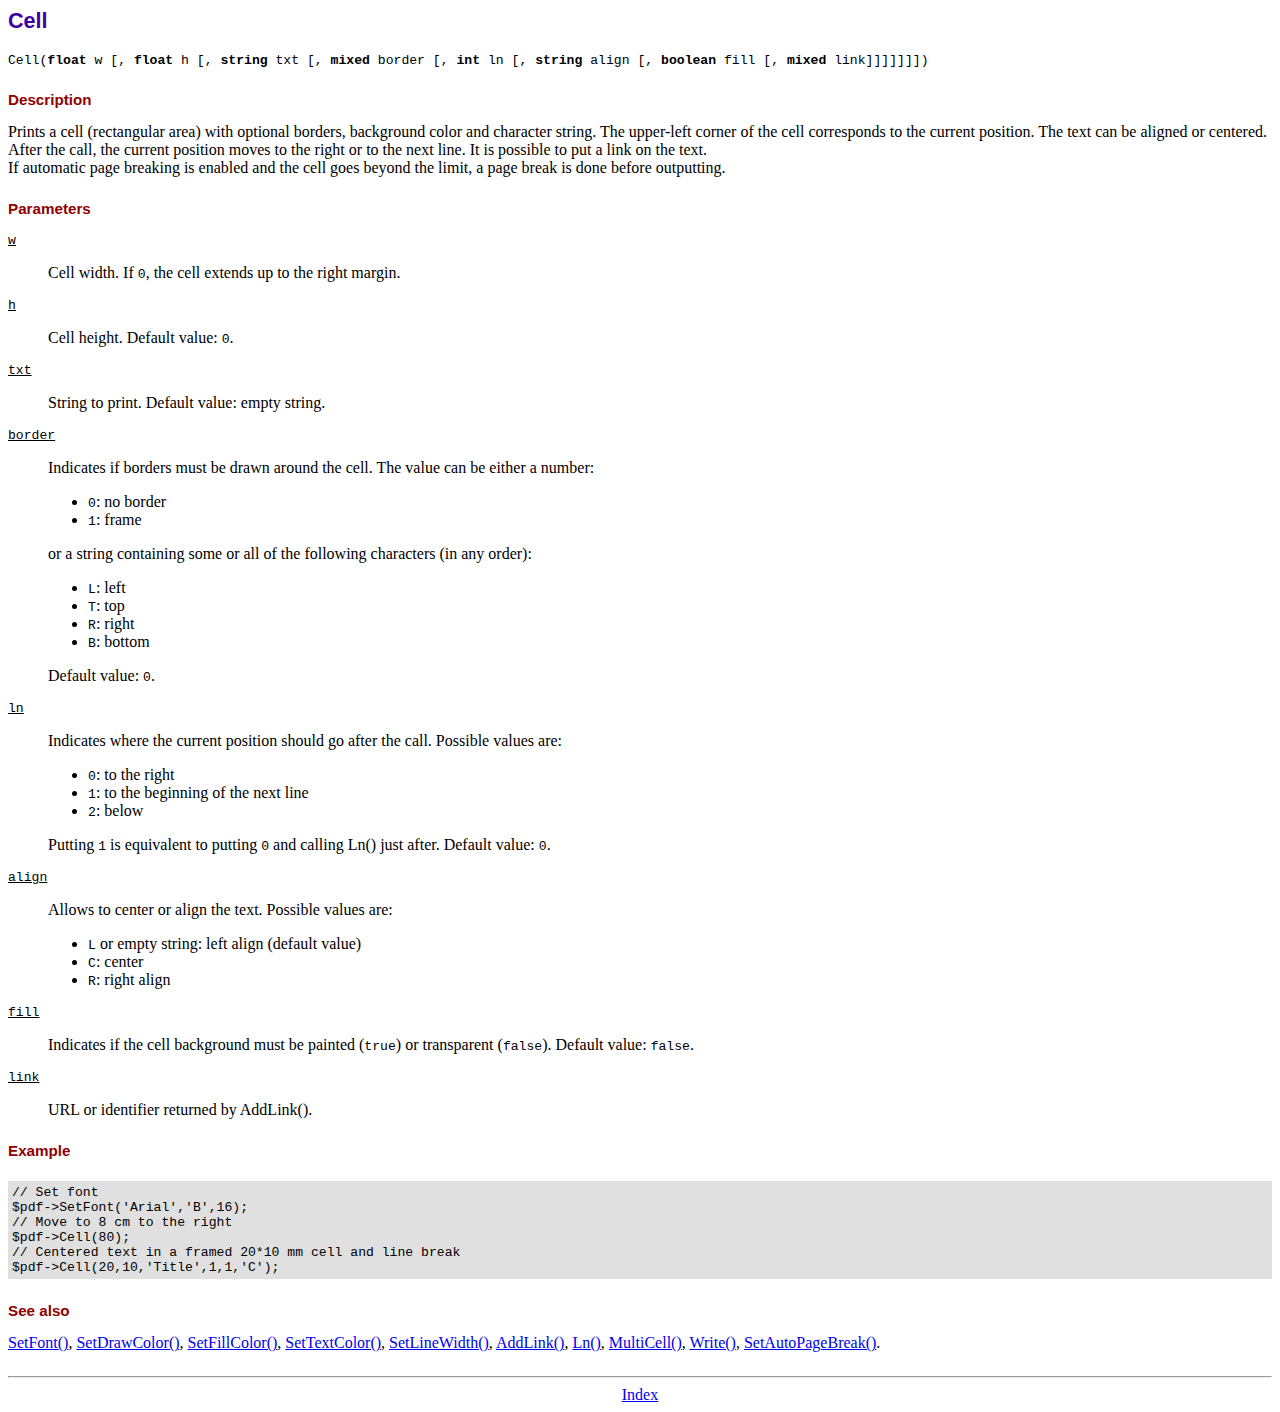
<file: doc/cell.htm>
<!DOCTYPE html PUBLIC "-//W3C//DTD HTML 4.01 Transitional//EN">
<html>
<head>
<meta http-equiv="Content-Type" content="text/html; charset=ISO-8859-1">
<title>Cell</title>
<link type="text/css" rel="stylesheet" href="../fpdf.css">
</head>
<body>
<h1>Cell</h1>
<code>Cell(<b>float</b> w [, <b>float</b> h [, <b>string</b> txt [, <b>mixed</b> border [, <b>int</b> ln [, <b>string</b> align [, <b>boolean</b> fill [, <b>mixed</b> link]]]]]]])</code>
<h2>Description</h2>
Prints a cell (rectangular area) with optional borders, background color and character string.
The upper-left corner of the cell corresponds to the current position. The text can be aligned
or centered. After the call, the current position moves to the right or to the next line. It is
possible to put a link on the text.
<br>
If automatic page breaking is enabled and the cell goes beyond the limit, a page break is
done before outputting.
<h2>Parameters</h2>
<dl class="param">
<dt><code>w</code></dt>
<dd>
Cell width. If <code>0</code>, the cell extends up to the right margin.
</dd>
<dt><code>h</code></dt>
<dd>
Cell height.
Default value: <code>0</code>.
</dd>
<dt><code>txt</code></dt>
<dd>
String to print.
Default value: empty string.
</dd>
<dt><code>border</code></dt>
<dd>
Indicates if borders must be drawn around the cell. The value can be either a number:
<ul>
<li><code>0</code>: no border</li>
<li><code>1</code>: frame</li>
</ul>
or a string containing some or all of the following characters (in any order):
<ul>
<li><code>L</code>: left</li>
<li><code>T</code>: top</li>
<li><code>R</code>: right</li>
<li><code>B</code>: bottom</li>
</ul>
Default value: <code>0</code>.
</dd>
<dt><code>ln</code></dt>
<dd>
Indicates where the current position should go after the call. Possible values are:
<ul>
<li><code>0</code>: to the right</li>
<li><code>1</code>: to the beginning of the next line</li>
<li><code>2</code>: below</li>
</ul>
Putting <code>1</code> is equivalent to putting <code>0</code> and calling Ln() just after.
Default value: <code>0</code>.
</dd>
<dt><code>align</code></dt>
<dd>
Allows to center or align the text. Possible values are:
<ul>
<li><code>L</code> or empty string: left align (default value)</li>
<li><code>C</code>: center</li>
<li><code>R</code>: right align</li>
</ul>
</dd>
<dt><code>fill</code></dt>
<dd>
Indicates if the cell background must be painted (<code>true</code>) or transparent (<code>false</code>).
Default value: <code>false</code>.
</dd>
<dt><code>link</code></dt>
<dd>
URL or identifier returned by AddLink().
</dd>
</dl>
<h2>Example</h2>
<div class="doc-source">
<pre><code>// Set font
$pdf-&gt;SetFont('Arial','B',16);
// Move to 8 cm to the right
$pdf-&gt;Cell(80);
// Centered text in a framed 20*10 mm cell and line break
$pdf-&gt;Cell(20,10,'Title',1,1,'C');</code></pre>
</div>
<h2>See also</h2>
<a href="setfont.htm">SetFont()</a>,
<a href="setdrawcolor.htm">SetDrawColor()</a>,
<a href="setfillcolor.htm">SetFillColor()</a>,
<a href="settextcolor.htm">SetTextColor()</a>,
<a href="setlinewidth.htm">SetLineWidth()</a>,
<a href="addlink.htm">AddLink()</a>,
<a href="ln.htm">Ln()</a>,
<a href="multicell.htm">MultiCell()</a>,
<a href="write.htm">Write()</a>,
<a href="setautopagebreak.htm">SetAutoPageBreak()</a>.
<hr style="margin-top:1.5em">
<div style="text-align:center"><a href="index.htm">Index</a></div>
</body>
</html>
</file>
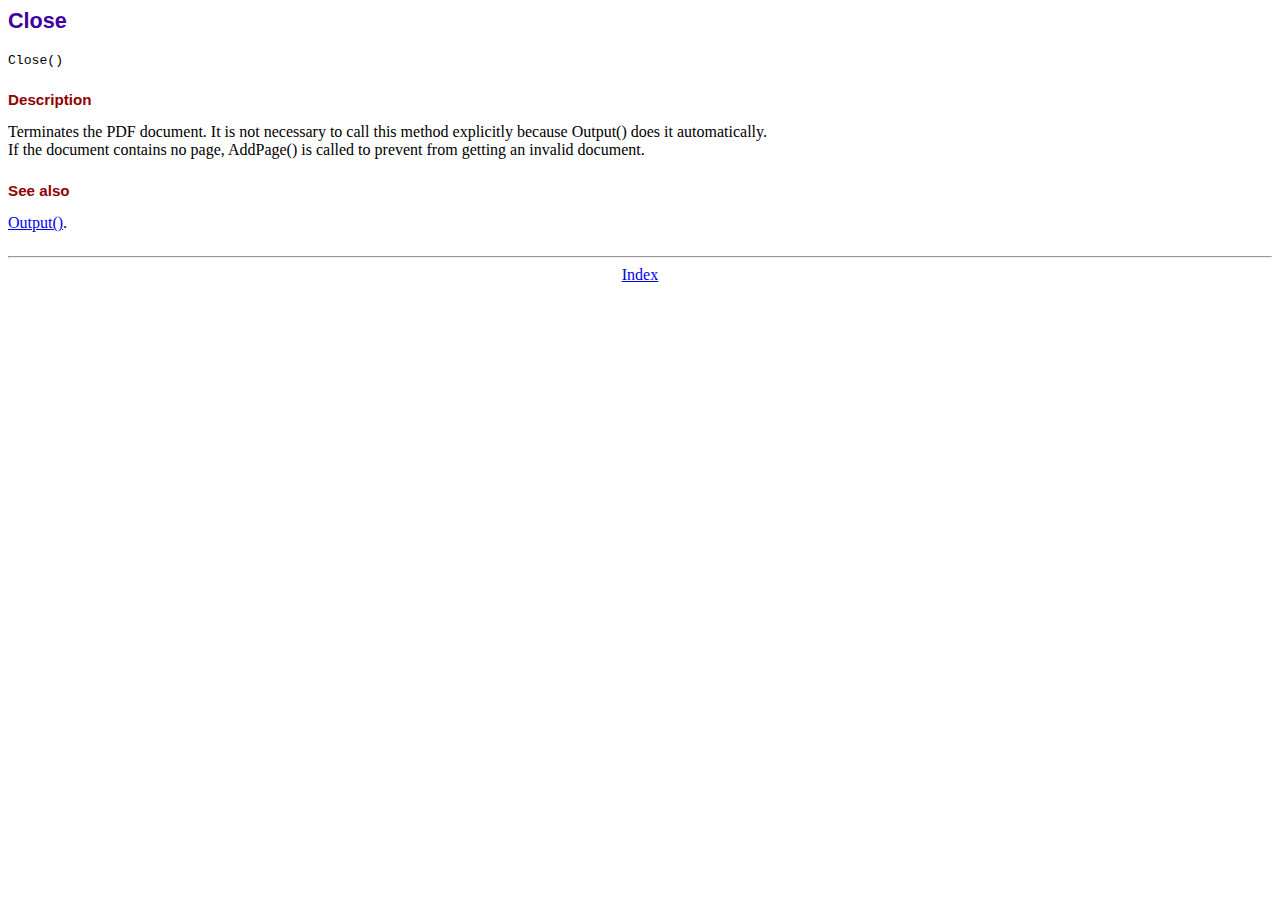
<file: doc/close.htm>
<!DOCTYPE html PUBLIC "-//W3C//DTD HTML 4.01 Transitional//EN">
<html>
<head>
<meta http-equiv="Content-Type" content="text/html; charset=ISO-8859-1">
<title>Close</title>
<link type="text/css" rel="stylesheet" href="../fpdf.css">
</head>
<body>
<h1>Close</h1>
<code>Close()</code>
<h2>Description</h2>
Terminates the PDF document. It is not necessary to call this method explicitly because Output()
does it automatically.
<br>
If the document contains no page, AddPage() is called to prevent from getting an invalid document.
<h2>See also</h2>
<a href="output.htm">Output()</a>.
<hr style="margin-top:1.5em">
<div style="text-align:center"><a href="index.htm">Index</a></div>
</body>
</html>
</file>
<file: fpdf.css>
body {font-family:"Times New Roman",serif}
h1 {font:bold 135% Arial,sans-serif; color:#4000A0; margin-bottom:0.9em}
h2 {font:bold 95% Arial,sans-serif; color:#900000; margin-top:1.5em; margin-bottom:1em}
dl.param dt {text-decoration:underline}
dl.param dd {margin-top:1em; margin-bottom:1em}
dl.param ul {margin-top:1em; margin-bottom:1em}
tt, code, kbd {font-family:"Courier New",Courier,monospace; font-size:82%}
div.source {margin-top:1.4em; margin-bottom:1.3em}
div.source pre {display:table; border:1px solid #24246A; width:100%; margin:0em; font-family:inherit; font-size:100%}
div.source code {display:block; border:1px solid #C5C5EC; background-color:#F0F5FF; padding:6px; color:#000000}
div.doc-source {margin-top:1.4em; margin-bottom:1.3em}
div.doc-source pre {display:table; width:100%; margin:0em; font-family:inherit; font-size:100%}
div.doc-source code {display:block; background-color:#E0E0E0; padding:4px}
.kw {color:#000080; font-weight:bold}
.str {color:#CC0000}
.cmt {color:#008000}
p.demo {text-align:center; margin-top:-0.9em}
a.demo {text-decoration:none; font-weight:bold; color:#0000CC}
a.demo:link {text-decoration:none; font-weight:bold; color:#0000CC}
a.demo:hover {text-decoration:none; font-weight:bold; color:#0000FF}
a.demo:active {text-decoration:none; font-weight:bold; color:#0000FF}
</file>
